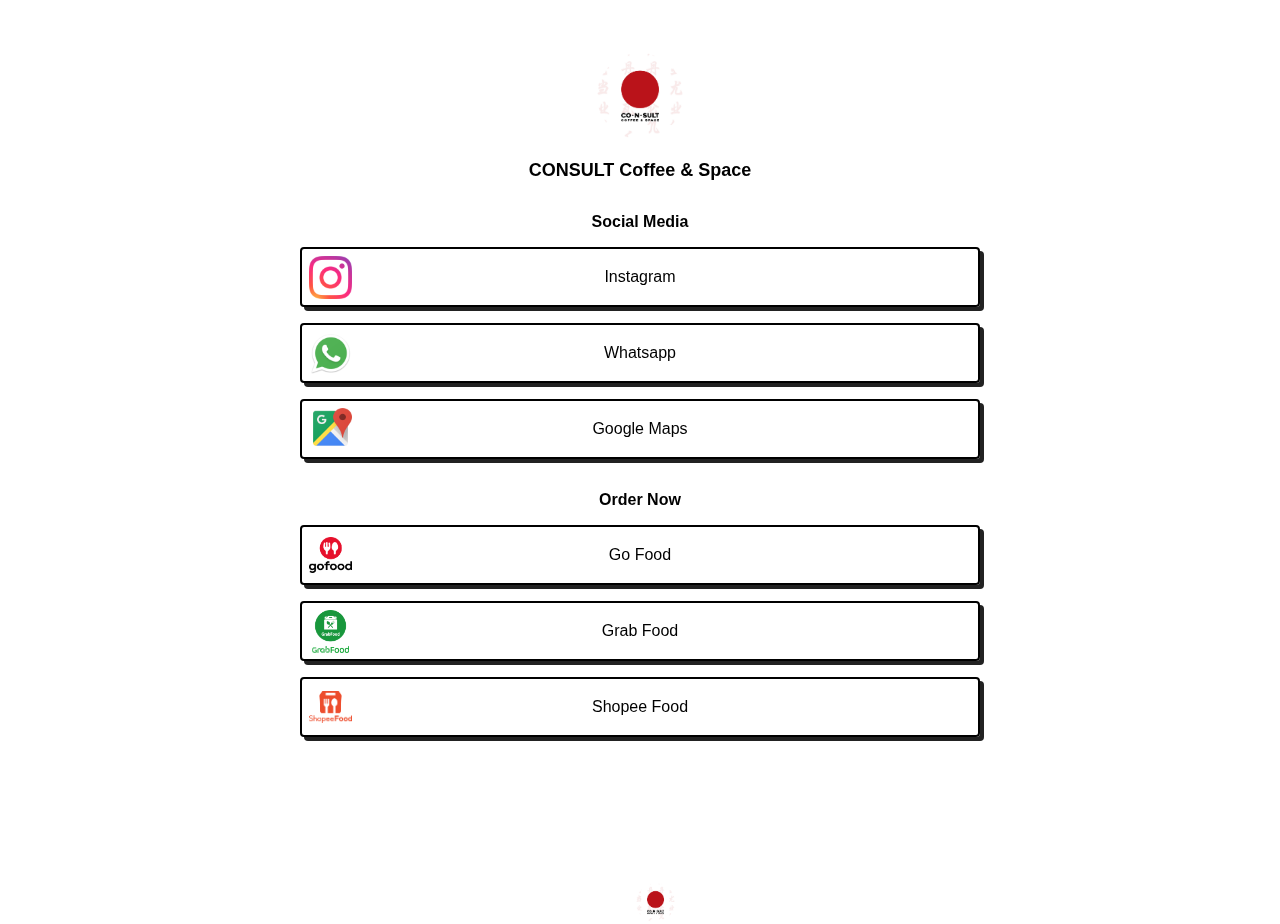
<file: link/index.html>
<!doctype html>
<html lang="en">

<head>
    <meta charset="utf-8">
    <meta name='viewport' content='width=device-width, initial-scale=1.0, maximum-scale=1.0, user-scalable=0'>
    <link rel="shortcut icon" href="assets/img/consult-bulat.png" type="image/webp">
    <link rel="icon" href="assets/img/consult-bulat.png" type="image/webp">
    <meta name="description" content="CONSULT Coffee & Space" />
    <meta property="og:title" content="CONSULT Coffee & Space" />
    <link rel="canonical" href="https://kliku.lol/consult" />
    <meta property="og:url" content="https://kliku.lol/consult" />
    <meta property="og:description" content="CONSULT Coffee & Space" />
    <meta property="og:image:secure_url" content="assets/img/consult-bulat.png" />
    <meta property="og:image" content="assets/img/consult-bulat.png" />
    <meta property="profile:username" content="maskhar" />
    <meta name="twitter:card" content="summary" />
    <meta name="twitter:title" content="CONSULT Coffee & Space" />
    <meta name="twitter:image" content="assets/img/consult-bulat.png" />
    <meta name="twitter:url" content="https://kliku.lol/consult" />
    <link rel="preload" as="image" href="assets/img/consult-bulat.png" />
    <title>CONSULT Coffee & Space</title>
    <link rel="apple-touch-icon" sizes="180x180" href="assets/img/consult-bulat.png">
    <link rel="preconnect" href="https://fonts.gstatic.com">

    <link href="assets/css/style.css" rel="stylesheet">



</head>

<body>
    <div class="min-h-full flex-h-center" id="background_div">
        <div class="page-bg"></div>
        <div class="mt-48 page-full-wrap relative ">
            <input type="hidden" value="creator-page" id="page-type">
            <img class="display-image m-auto" data-src="assets/img/consult-bulat.png" src="assets/img/consult-bulat.png"
                alt="CONSULT Coffee & Space" />

            <h1 class="page-title page-text-color page-text-font mt-16 text-center">
                CONSULT Coffee & Space
            </h1>

            <!-- Start Categori Social Media -->
            <div class="mt-32">

                <div class="text-center page-text-font page-text-color page-item-title mt-32">
                    Social Media
                </div>

                <!-- Start Isi Social Media -->

                <!-- Start Link -->
                <div class="page-item-wrap relative">
                    <div class="page-item flex-both-center absolute"></div>
                    <a target="_blank" rel="noopener nofollow" class="page-item-each py-10 flex-both-center"
                        href="https://instagram.com/co.n.sult" data-id="Whatsapp" data-type="page_item">
                        <img class="link-each-image" data-src="assets/img/social/instagram.png"
                            src="assets/img/social/instagram.png" alt="Instagram" />
                        <span class=" item-title text-center">Instagram</span>
                    </a>
                </div>
                <!-- End Link -->
                <!-- Start Link -->
                <div class="page-item-wrap relative">
                    <div class="page-item flex-both-center absolute"></div>
                    <a target="_blank" rel="noopener nofollow" class="page-item-each py-10 flex-both-center"
                        href="https://api.whatsapp.com/send/?phone=6287766016943&text&type=phone_number&app_absent=0"
                        data-id="Whatsapp" data-type="page_item">
                        <img class="link-each-image" data-src="assets/img/social/whatsapp.png"
                            src="assets/img/social/whatsapp.png" alt="Whatsapp" />
                        <span class=" item-title text-center">Whatsapp</span>
                    </a>
                </div>
                <!-- End Link -->
                <!-- Start Link -->
                <div class="page-item-wrap relative">
                    <div class="page-item flex-both-center absolute"></div>
                    <a target="_blank" rel="noopener nofollow" class="page-item-each py-10 flex-both-center"
                        href="https://goo.gl/maps/Gzn9TM6wkoHysHJ66" data-id="Google Maps" data-type="page_item">
                        <img class="link-each-image" data-src="assets/img/social/google-maps.png"
                            src="assets/img/social/google-maps.png" alt="Google Maps" />
                        <span class=" item-title text-center">Google Maps</span>
                    </a>
                </div>
                <!-- End Link -->

                <!-- End Isi Social Media -->

            </div>
            <!-- End Categori Social Media -->

            <!-- Start Categori Order Now -->
            <div class="mt-32">

                <div class="text-center page-text-font page-text-color page-item-title mt-32">
                    Order Now
                </div>

                <!-- Start Isi Order Now -->

                <!-- Start Link -->
                <div class="page-item-wrap relative">
                    <div class="page-item flex-both-center absolute"></div>
                    <a target="_blank" rel="noopener nofollow" class="page-item-each py-10 flex-both-center"
                        href="https://gofood.co.id/malang/restaurant/consult-lowokwaru-d7b21ae9-3f7e-4c1f-876c-53b7f331f6ff"
                        data-id="Whatsapp" data-type="page_item">
                        <img class="link-each-image" data-src="assets/img/market-food/gofood.png"
                            src="assets/img/market-food/gofood-2.png" alt="Go Food" />
                        <span class=" item-title text-center">Go Food</span>
                    </a>
                </div>
                <!-- End Link -->
                <!-- Start Link -->
                <div class="page-item-wrap relative">
                    <div class="page-item flex-both-center absolute"></div>
                    <a target="_blank" rel="noopener nofollow" class="page-item-each py-10 flex-both-center"
                        href="https://food.grab.com/id/id/restaurant/c-o-n-sult-coffe-and-tea-tulusrejo-delivery/6-C2D3C2CBAEDUE2"
                        data-id="Whatsapp" data-type="page_item">
                        <img class="link-each-image" data-src="assets/img/market-food/grabfood.png"
                            src="assets/img/market-food/grabfood.png" alt="Grab Food" />
                        <span class=" item-title text-center">Grab Food</span>
                    </a>
                </div>
                <!-- End Link -->
                <!-- Start Link -->
                <div class="page-item-wrap relative">
                    <div class="page-item flex-both-center absolute"></div>
                    <a target="_blank" rel="noopener nofollow" class="page-item-each py-10 flex-both-center" href="#"
                        data-id="Google Maps" data-type="page_item">
                        <img class="link-each-image" data-src="assets/img/market-food/shopee-food.png"
                            src="assets/img/market-food/shopee-food.png" alt="Shopee Food" />
                        <span class=" item-title text-center">Shopee Food</span>
                    </a>
                </div>
                <!-- End Link -->

                <!-- End Isi Order Now -->

            </div>
            <!-- End Categori Order Now -->


            <div class="page-logo text-center">
                <a target="_blank" aria-label="Biolink" rel="noopener nofollow" href="https://uteroindonesia.com">
                    <img class="link-each-image" data-src="assets/img/consult-bulat.png"
                        src="assets/img/consult-bulat.png" alt="CONSULT Coffee & Space" />
                </a>
            </div>
        </div>
    </div>

</body>


</html>
</file>
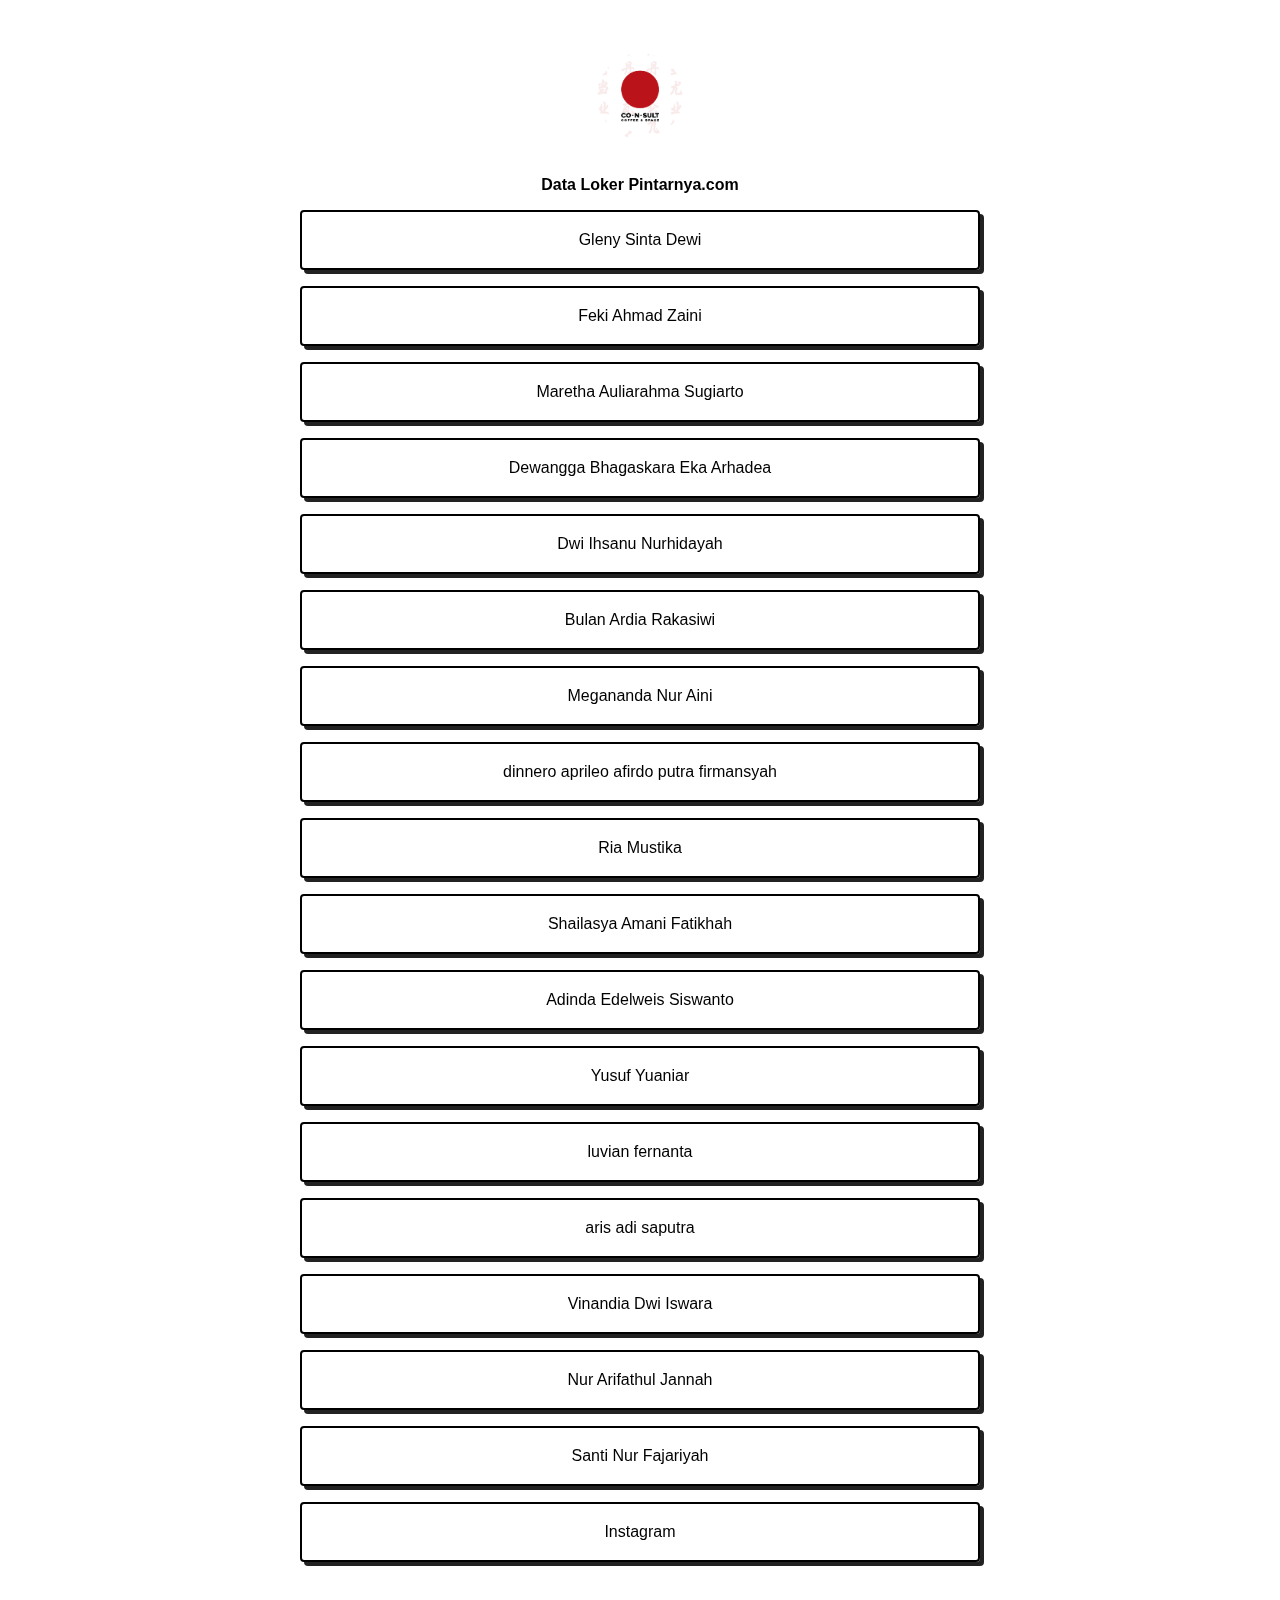
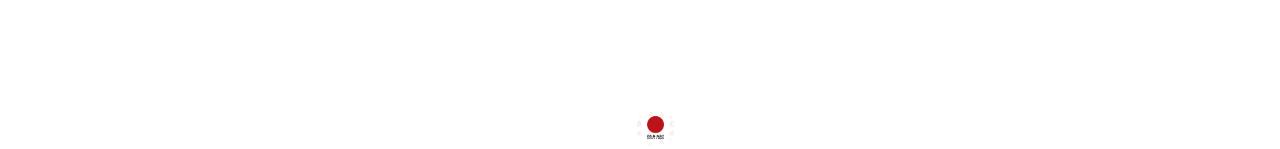
<file: 01/pintarnya/index.html>
<!doctype html>
<html lang="en">

<head>
    <meta charset="utf-8" />
    <meta name="viewport" content="width=device-width, initial-scale=1, shrink-to-fit=no" />
    <meta name="description" content="Data Loker Pintarnya.com">

    <meta property="og:title" content="Data Loker Pintarnya.com" />
    <meta property="og:type" content="website">
    <meta property="og:updated_time" content="1663423997" />
    <meta property="og:url" content="https://consultcafe.my.id/">
    <meta property=" og:description" content="CONSULT Coffee & Space">
    <meta property="og:image" content="https://consultcafe.my.id/assets/img/consult-bulat.png">
    <meta property="og:image:secure_url" content="https://consultcafe.my.id/assets/img/consult-bulat.png" />

    <meta name="twitter:card" content="summary_large_image" />
    <meta name="twitter:description" content="CONSULT Coffee & Space" />
    <meta name="twitter:title" content="Data Loker CONSULT" />
    <meta name="twitter:image" content="https://consultcafe.my.id/assets/img/consult-bulat.png" />

    <meta name="robots" content="noindex">
    <title>Data Loker Pintarnya.com</title>
    <link rel="shortcut icon" href="https://consultcafe.my.id/assets/img/consult-bulat.png">
    <link rel="apple-touch-icon" sizes="180x180" href="https://consultcafe.my.id/assets/img/consult-bulat.png">

    <link rel="icon" type="image/png" sizes="32x32" href="https://consultcafe.my.id/assets/img/consult-bulat.png">
    <link rel="icon" type="image/png" sizes="16x16" href="https://consultcafe.my.id/assets/img/consult-bulat.png">

    <link href="assets/css/style.css" rel="stylesheet">



</head>

<body>
    <div class="min-h-full flex-h-center" id="background_div">
        <div class="page-bg"></div>
        <div class="mt-48 page-full-wrap relative ">
            <input type="hidden" value="creator-page" id="page-type">
            <img class="display-image m-auto" data-src="assets/img/consult-bulat.png" src="assets/img/consult-bulat.png"
                alt="CONSULT Coffee & Space" />

            <!-- Start Categori Data Loker Pintarnya.com -->
            <div class="mt-32">

                <div class="text-center page-text-font page-text-color page-item-title mt-32">
                    Data Loker Pintarnya.com
                </div>

                <!-- Start Isi Data Loker Pintarnya.com -->

                <!-- Start Link -->
                <div class="page-item-wrap relative">
                    <div class="page-item flex-both-center absolute"></div>
                    <a target="_blank" rel="noopener nofollow" class="page-item-each py-10 flex-both-center"
                        href="https://pintarnya.com/cv/?username=gleny-sinta-dewi-eo4uls47t3&ref=a49e2a3409d3fd3f5fcecbef55310e17e4778b23997f59e020f824e8efe5334ab6b1e8c3908fcbb09a"
                        data-id="Whatsapp" data-type="page_item">
                        <span class=" item-title text-center">Gleny Sinta Dewi</span>
                    </a>
                </div>
                <!-- End Link -->
                <!-- Start Link -->
                <div class="page-item-wrap relative">
                    <div class="page-item flex-both-center absolute"></div>
                    <a target="_blank" rel="noopener nofollow" class="page-item-each py-10 flex-both-center"
                        href="https://pintarnya.com/cv/?username=feki-ahmad-zaini-54695wh9z6&ref=ba35dcb174eb0566a4e9283564ef13c17d701b3312a812331c27be1f4f5b5f1458f1e76114c6d87027"
                        data-id="Whatsapp" data-type="page_item">
                        <span class=" item-title text-center">Feki Ahmad Zaini</span>
                    </a>
                </div>
                <!-- End Link -->
                <!-- Start Link -->
                <div class="page-item-wrap relative">
                    <div class="page-item flex-both-center absolute"></div>
                    <a target="_blank" rel="noopener nofollow" class="page-item-each py-10 flex-both-center"
                        href="https://pintarnya.com/cv/?username=maretha-auliarahma-sugiarto-r158mdff6d&ref=edc7d08e7f2a6a16adee0cc08586c9b484b13733873ab8d3f8afbee3039276e29a7b5fde037a434b4b"
                        data-id="Whatsapp" data-type="page_item">
                        <span class=" item-title text-center">Maretha Auliarahma Sugiarto</span>
                    </a>
                </div>
                <!-- End Link -->
                <!-- Start Link -->
                <div class="page-item-wrap relative">
                    <div class="page-item flex-both-center absolute"></div>
                    <a target="_blank" rel="noopener nofollow" class="page-item-each py-10 flex-both-center"
                        href="https://pintarnya.com/cv/?username=dewangga-bhagaskara-eka-arhadea-yyacgshu6x&ref=2c7b87de2cbd1434eb10a616d240d6b947eca9256758f5d2289b67c1edc94c6e0b780e777ed91ed7f9"
                        data-id="Whatsapp" data-type="page_item">
                        <span class=" item-title text-center">Dewangga Bhagaskara Eka Arhadea</span>
                    </a>
                </div>
                <!-- End Link -->
                <!-- Start Link -->
                <div class="page-item-wrap relative">
                    <div class="page-item flex-both-center absolute"></div>
                    <a target="_blank" rel="noopener nofollow" class="page-item-each py-10 flex-both-center"
                        href="https://pintarnya.com/cv/?username=dwi-ihsanu-nurhidayah-yvi62agy1e&ref=0f7b97c19629b4b8eac004fcc54f11341b68cfeff3e44ba5d764f49144b42ddc655215f210088b826a"
                        data-id="Whatsapp" data-type="page_item">
                        <span class=" item-title text-center">Dwi Ihsanu Nurhidayah</span>
                    </a>
                </div>
                <!-- End Link -->
                <!-- Start Link -->
                <div class="page-item-wrap relative">
                    <div class="page-item flex-both-center absolute"></div>
                    <a target="_blank" rel="noopener nofollow" class="page-item-each py-10 flex-both-center"
                        href="https://pintarnya.com/cv/?username=bulan-ardia-rakasiwi-i3s2badzd2&ref=8dccddef4e67d3422e1f596e046db9da39a763ac54919b32f3706648493e7d4f6ae044f9afeacd39c1"
                        data-id="Whatsapp" data-type="page_item">
                        <span class=" item-title text-center">Bulan Ardia Rakasiwi</span>
                    </a>
                </div>
                <!-- End Link -->
                <!-- Start Link -->
                <div class="page-item-wrap relative">
                    <div class="page-item flex-both-center absolute"></div>
                    <a target="_blank" rel="noopener nofollow" class="page-item-each py-10 flex-both-center"
                        href="https://pintarnya.com/cv/?username=megananda-nur-aini-30sofacxq0&ref=e5f4d3c8988c9e25117536dd93ff48ff3c389cf69b03391ba13df6d1735a3b496d9c2cc32381c30ed7"
                        data-id="Whatsapp" data-type="page_item">
                        <span class=" item-title text-center">Megananda Nur Aini</span>
                    </a>
                </div>
                <!-- End Link -->
                <!-- Start Link -->
                <div class="page-item-wrap relative">
                    <div class="page-item flex-both-center absolute"></div>
                    <a target="_blank" rel="noopener nofollow" class="page-item-each py-10 flex-both-center"
                        href="https://pintarnya.com/cv/?username=dinnero-aprileo-afirdo-putra-firmansyah-x01437af5k&ref=f8d5247646ddd2814e87ecd4eb50ed6ca32608061c8ffdf2e557d7e703db213db53886dc2fb6917dba"
                        data-id="Whatsapp" data-type="page_item">
                        <span class=" item-title text-center">dinnero aprileo afirdo putra firmansyah</span>
                    </a>
                </div>
                <!-- End Link -->
                <!-- Start Link -->
                <div class="page-item-wrap relative">
                    <div class="page-item flex-both-center absolute"></div>
                    <a target="_blank" rel="noopener nofollow" class="page-item-each py-10 flex-both-center"
                        href="https://pintarnya.com/cv/?username=ria-mustika-klpt5mxetd&ref=9e0fec1fe124b7e1b98af5230dc02a190d1de5a0ea7e7eba5f0ae516c9dd59648eebd468ecee070106"
                        data-id="Whatsapp" data-type="page_item">
                        <span class=" item-title text-center">Ria Mustika</span>
                    </a>
                </div>
                <!-- End Link -->
                <!-- Start Link -->
                <div class="page-item-wrap relative">
                    <div class="page-item flex-both-center absolute"></div>
                    <a target="_blank" rel="noopener nofollow" class="page-item-each py-10 flex-both-center"
                        href="https://pintarnya.com/cv/?username=shailasya-amani-fatikhah-cs05534c5j&ref=44b458a4f17960ab949b96ec7cc550fd6ff37e59802a782819cd5524d7ea0aead2552db44880236689"
                        data-id="Whatsapp" data-type="page_item">
                        <span class=" item-title text-center">Shailasya Amani Fatikhah</span>
                    </a>
                </div>
                <!-- End Link -->
                <!-- Start Link -->
                <div class="page-item-wrap relative">
                    <div class="page-item flex-both-center absolute"></div>
                    <a target="_blank" rel="noopener nofollow" class="page-item-each py-10 flex-both-center"
                        href="https://pintarnya.com/cv/?username=adinda-edelweis-siswanto-4l54t5x7kp&ref=efd91f457d9d7847550be5926fc2d72b9cb6d8a9dbddd81499d47d25e3a57bfe12075d37fbb85dd89d"
                        data-id="Whatsapp" data-type="page_item">
                        <span class=" item-title text-center">Adinda Edelweis Siswanto</span>
                    </a>
                </div>
                <!-- End Link -->
                <!-- Start Link -->
                <div class="page-item-wrap relative">
                    <div class="page-item flex-both-center absolute"></div>
                    <a target="_blank" rel="noopener nofollow" class="page-item-each py-10 flex-both-center"
                        href="https://pintarnya.com/cv/?username=yusuf-yuaniar-iumf1e3omf&ref=2c71ee479612904ce0532d63ddb212dda4907922c83cf1eacd4a7e8e81b4911cedc167479ca90c802b"
                        data-id="Whatsapp" data-type="page_item">
                        <span class=" item-title text-center">Yusuf Yuaniar</span>
                    </a>
                </div>
                <!-- End Link -->
                <!-- Start Link -->
                <div class="page-item-wrap relative">
                    <div class="page-item flex-both-center absolute"></div>
                    <a target="_blank" rel="noopener nofollow" class="page-item-each py-10 flex-both-center"
                        href="https://pintarnya.com/cv/?username=luvian-fernanta-lxbrg0ma2b&ref=bf891d8309a746a0b214fe63dee9c4674f57b20c921a5297602db19d16b8979a0e8da2e894ba60eff0"
                        data-id="Whatsapp" data-type="page_item">
                        <span class=" item-title text-center">luvian fernanta</span>
                    </a>
                </div>
                <!-- End Link -->
                <!-- Start Link -->
                <div class="page-item-wrap relative">
                    <div class="page-item flex-both-center absolute"></div>
                    <a target="_blank" rel="noopener nofollow" class="page-item-each py-10 flex-both-center"
                        href="https://pintarnya.com/cv/?username=aris-adi-saputra-e72ekx7q1g&ref=aa4d302f9dbb691e42c82b2d3a680726e9b32d64b819cbce1edf3bdbf999ea656c8ea3b26d5e8379ec"
                        data-id="Whatsapp" data-type="page_item">
                        <span class=" item-title text-center">aris adi saputra</span>
                    </a>
                </div>
                <!-- End Link -->
                <!-- Start Link -->
                <div class="page-item-wrap relative">
                    <div class="page-item flex-both-center absolute"></div>
                    <a target="_blank" rel="noopener nofollow" class="page-item-each py-10 flex-both-center"
                        href="https://pintarnya.com/cv/?username=vinandia-dwi-iswara-fs3orh2mur&ref=e8e0ec7a89d2cc1aaa04deb58cafa8c580446f4e683260c1d0309a283bcec0b7ef09904291c16d7b1e"
                        data-id="Whatsapp" data-type="page_item">
                        <span class=" item-title text-center">Vinandia Dwi Iswara</span>
                    </a>
                </div>
                <!-- End Link -->
                <!-- Start Link -->
                <div class="page-item-wrap relative">
                    <div class="page-item flex-both-center absolute"></div>
                    <a target="_blank" rel="noopener nofollow" class="page-item-each py-10 flex-both-center"
                        href="https://pintarnya.com/cv/?username=nur-arifathul-jannah-jn4y5116nj&ref=4a9b2d304615f43ea80bc86e2f8746d6239be29c49fd61ed06d94c78a58b47f8d1bae82cd09d87abfb"
                        data-id="Whatsapp" data-type="page_item">
                        <span class=" item-title text-center">Nur Arifathul Jannah</span>
                    </a>
                </div>
                <!-- End Link -->
                <!-- Start Link -->
                <div class="page-item-wrap relative">
                    <div class="page-item flex-both-center absolute"></div>
                    <a target="_blank" rel="noopener nofollow" class="page-item-each py-10 flex-both-center"
                        href="https://pintarnya.com/cv/?username=santi-nur-fajariyah--pkrqz6osnf&ref=013772b037991c474908eaee796119e0bbc556df6a959e65a309f6ac35ce21d9cbc90f4e027bb87ee1"
                        data-id="Whatsapp" data-type="page_item">
                        <span class=" item-title text-center">Santi Nur Fajariyah</span>
                    </a>
                </div>
                <!-- End Link -->
                <!-- Start Link -->
                <div class="page-item-wrap relative">
                    <div class="page-item flex-both-center absolute"></div>
                    <a target="_blank" rel="noopener nofollow" class="page-item-each py-10 flex-both-center"
                        href="https://instagram.com/co.n.sult" data-id="Whatsapp" data-type="page_item">
                        <span class=" item-title text-center">Instagram</span>
                    </a>
                </div>
                <!-- End Link -->


                <!-- End Isi Data Loker Pintarnya.com -->

            </div>
            <!-- End Categori Data Loker Pintarnya.com -->


            <div class="page-logo text-center">
                <a target="_blank" aria-label="Biolink" rel="noopener nofollow" href="https://consultcafe.my.id">
                    <img class="link-each-image" data-src="assets/img/consult-bulat.png"
                        src="assets/img/consult-bulat.png" alt="CONSULT Coffee & Space" />
                </a>
            </div>
        </div>
    </div>

</body>


</html>
</file>
<file: link/assets/css/style.css>
body,
html {
    margin: 0;
    padding: 0
}

@-webkit-keyframes slidetounlock {
    0% {
        background-position: -100px 0
    }

    10% {
        background-position: -100px 0
    }

    50% {
        background-position: 100px 0
    }

    to {
        background-position: 100px 0
    }
}

@keyframes slidetounlock {
    0% {
        background-position: -100px 0
    }

    10% {
        background-position: -100px 0
    }

    50% {
        background-position: 100px 0
    }

    to {
        background-position: 100px 0
    }
}

.min-h-full {
    min-height: 100vh
}

.flex {
    display: flex
}

.flex-both-center {
    align-items: center;
    display: flex;
    justify-content: center
}

.flex-wrap {
    flex-wrap: wrap
}

.flex-h-center {
    display: flex;
    justify-content: center
}

.item-center {
    align-items: center
}

.justify-center {
    justify-content: center
}

.flex-dir-c {
    flex-direction: column
}

.justify-between {
    justify-content: space-between
}

.m-0 {
    margin: 0
}

.mx-auto {
    margin-left: auto;
    margin-right: auto
}

.mt-2 {
    margin-top: 2px
}

.mt-4 {
    margin-top: 4px
}

.mt-8 {
    margin-top: 8px
}

.mt-12 {
    margin-top: 12px
}

.mb-12 {
    margin-bottom: 12px
}

.m-16 {
    margin: 16px
}

.mt-16 {
    margin-top: 16px
}

.mt-24 {
    margin-top: 24px
}

.mt-32 {
    margin-top: 32px
}

.mt-48 {
    margin-top: 48px
}

.mt-120 {
    margin-top: 120px
}

.mb-48 {
    margin-bottom: 48px
}

.m-auto {
    margin: auto
}

.ml-6 {
    margin-left: 6px
}

.py-10 {
    padding: 10px
}

.pr-12 {
    padding-right: 12px
}

.p-16 {
    padding: 16px
}

.pr-16 {
    padding-right: 16px
}

.p-32 {
    padding: 32px
}

.pb-32 {
    padding-bottom: 32px
}

.pb-48 {
    padding-bottom: 48px
}

.pt-20 {
    padding-top: 20px
}

.pt-8 {
    padding-top: 8px
}

.absolute {
    position: absolute
}

.ln-h-22 {
    line-height: 22px
}

.ln-h-24 {
    line-height: 24px
}

.ln-h-32 {
    line-height: 32px
}

.ln-h-30 {
    line-height: 30px
}

.text-fs-12 {
    font-size: 12px
}

.text-fs-14 {
    font-size: 14px
}

.text-fs-16 {
    font-size: 16px
}

.text-fs-18 {
    font-size: 18px
}

.text-fs-20 {
    font-size: 20px
}

.text-fs-22 {
    font-size: 22px
}

.font-inter {
    font-family: Inter, sans-serif
}

.font-weight-500 {
    font-weight: 500
}

.font-weight-600 {
    font-weight: 600
}

.font-weight-400 {
    font-weight: 400
}

.color-white {
    color: #fff
}

.color-gray {
    color: hsla(0, 0%, 100%, .9)
}

.color-dark {
    color: #222
}

.color-danger {
    color: #ff4963
}

.color-gray-6e {
    color: #6e6d7a
}

.bg-white {
    background: #fff
}

.border-grey {
    border: 1px solid #d7dce1
}

.border-r-12 {
    border-radius: 12px
}

.page-bg {
    height: 100%;
    inset: 0;
    position: fixed;
    width: 100vw;
    z-index: -1
}

.w-full {
    width: 100%
}

.w-80p {
    width: 80%
}

.w-250 {
    width: 250px
}

.h-0 {
    height: 0
}

.h-auto {
    height: auto
}

.h-150,
.h-165 {
    height: 150px
}

.w-h-80 {
    height: 80px;
    width: 80px
}

.background-overlay {
    height: 100%;
    position: fixed;
    width: 100%;
    z-index: 0
}

.page-overlay {
    -webkit-backdrop-filter: blur(20px);
    backdrop-filter: blur(20px);
    background: rgba(0, 0, 0, .1);
    height: 100vh;
    left: 0;
    position: fixed;
    top: 0;
    width: 100vw;
    z-index: 100
}

.page-overlay-btn {
    background: transparent;
    border-radius: 6px;
    cursor: pointer;
    display: inline-block;
    font-family: Inter, sans-serif;
    font-size: 1.2em;
    padding: 10px 30px;
    text-decoration: none
}

.page-overlay-title {
    font-family: sans-serif;
    font-size: 30px
}

.page-overlay-text {
    font-size: 18px
}

.page-image {
    height: 100%;
    left: 0;
    position: fixed;
    top: 0;
    width: 100vw
}

.display-image,
.page-image {
    -o-object-fit: cover;
    object-fit: cover
}

.display-image {
    border-radius: 50%;
    display: block;
    height: 96px;
    width: 96px
}

.text-center {
    text-align: center
}

.page-title {
    margin-bottom: 0
}

.page-bioline {
    font-weight: 500
}

.button-subscription-area {
    margin-top: 16px
}

.button-subscription,
.button-subscription-area {
    align-items: center;
    display: flex;
    justify-content: center
}

.button-subscription {
    background: transparent;
    border: 1.5px solid rgba(13, 12, 34, .1);
    border-radius: 45px;
    cursor: pointer;
    font-weight: 600;
    gap: 8px;
    padding: 10px 14px
}

.button-subscription,
.button-subscription:hover {
    transition: transform .15s cubic-bezier(.17, .67, .29, 2.71) 0s
}

.button-subscription:hover {
    transform: scale(1.025)
}

.page-full-wrap {
    padding-bottom: 176px;
    width: 680px;
    z-index: 10
}

.page-item-wrap {
    transition: transform .15s cubic-bezier(.17, .67, .29, 2.71) 0s
}

.page-item-wrap.show-embed {
    border-radius: 30px;
    box-shadow: none;
    transform: unset;
    transition: unset
}

.page-item-wrap.expanded-form:hover,
.page-item-wrap.show-embed:hover {
    transform: unset
}

.page-item-wrap.show-embed:hover .page-item:after,
.page-item-wrap.show-embed:hover .page-item:before {
    -webkit-animation: unset;
    animation: unset
}

.show-embed-item {
    overflow: hidden;
    transition: all .3s ease-in-out
}

.page-item-wrap.show-embed .show-embed-item {
    overflow: visible
}

.embed-ind-arrow-icon {
    transform: rotate(-90deg)
}

.contact_form.contact-expand .embed-ind-arrow-icon,
.page-item-wrap.show-embed .embed-ind-arrow-icon,
.show-article-embed.article-expand .embed-ind-arrow-icon {
    transform: rotate(0deg)
}

.page-item {
    box-sizing: border-box;
    height: 100%;
    left: 0;
    position: absolute;
    top: 0;
    width: 100%;
    z-index: -1
}

.page-social {
    cursor: pointer;
    display: block;
    margin: 0 12px 12px
}

.page-social svg {
    height: 28px;
    width: 28px
}

.relative {
    position: relative
}

.link-each-image {
    height: 43px;
    left: 9px;
    -o-object-fit: scale-down;
    object-fit: scale-down;
    position: absolute;
    width: 43px
}

.page-logo {
    bottom: 32px;
    left: calc(50% - 15px);
    position: absolute
}

.page-logo:hover svg .bl-logo-br {
    opacity: 1
}

.rounded-md {
    border-radius: 8px
}

.rounded-lg {
    border-radius: 16px
}

.rounded-2xl {
    border-radius: 24px
}

.close-embed {
    background: #fff;
    border-radius: 50%;
    height: 25px;
    opacity: .7;
    width: 25px
}

.embed-wrap {
    box-sizing: border-box;
    height: 100%;
    padding: 8px;
    width: 100%
}

.embed-ind-arrow {
    height: 14px;
    margin-bottom: 16px;
    position: absolute;
    right: 24px;
    top: calc(50% - 7px)
}

.embed-ind-arrow-icon {
    transition: all .4s ease-in-out
}

.close-embed:hover {
    opacity: 1
}

.cursor-pointer {
    cursor: pointer
}

.page-item-each {
    box-sizing: border-box;
    overflow: hidden;
    text-decoration: none;
    z-index: 10
}

.item-title {
    width: 55%;
    word-break: break-word
}

.social-icon-anchor {
    height: 100%;
    left: 0;
    position: absolute;
    top: 0;
    width: 100%
}

.page-social:hover {
    transform: scale(1.1);
    transition: all .1s ease-in-out
}

.page-item-title {
    font-weight: 700;
    margin-bottom: 16px
}

.embed-wrap-inside {
    background-color: #fff;
    box-sizing: border-box;
    display: flex;
    height: 100%;
    justify-content: center;
    overflow: hidden;
    padding: 10px
}

.embed-wrap-inside iframe {
    min-width: 500px;
    width: auto
}

.embed-wrap-inside {
    position: relative
}

.embed-wrap-inside:after {
    border: 10px solid #fff;
    content: "";
    height: 85%;
    pointer-events: none;
    position: absolute;
    transition-duration: .2s;
    transition-property: border;
    width: 495px
}

.subscribers-img {
    border-radius: 50%;
    box-shadow: 0 0 10px rgba(0, 0, 0, .05);
    height: 90px;
    margin-bottom: 8px;
    width: 90px
}

.subsc-count {
    color: hsla(0, 0%, 100%, .9);
    font-weight: 300;
    line-height: 24px
}

.subsc-err {
    height: 40px;
    transition: all .25s ease-in-out
}

.w-400 {
    width: 400px
}

.subsc-button {
    align-items: center;
    background: #000;
    border: 1px solid #000;
    border-radius: 0 2px 2px 0;
    color: #fff;
    cursor: pointer;
    height: 40px;
    justify-content: center;
    line-height: 32px;
    padding: 0 16px;
    text-decoration: none;
    text-transform: capitalize
}

.thank-you-btn {
    border-radius: 2px
}

.dark-btn {
    background: #222;
    border: 1.5px solid #222;
    color: #fff;
    height: 48px;
    padding: 0 24px
}

.subsc-button:focus {
    outline: none
}

.subsc-email {
    background: hsla(0, 0%, 100%, .1);
    border: 1.5px solid #000;
    border-radius: 2px 0 0 2px;
    box-sizing: border-box;
    font-size: 14px;
    height: 40px;
    padding: 0 12px
}

.dark-input {
    border: 1.5px solid #222;
    color: #222;
    font-size: 16px;
    height: 48px;
    width: calc(100% - 100px)
}

.subsc-email::-moz-placeholder {
    color: hsla(0, 0%, 100%, .5);
    font-family: Inter, sans-serif;
    font-size: 16px;
    line-height: 19px
}

.subsc-email:-ms-input-placeholder {
    color: hsla(0, 0%, 100%, .5);
    font-family: Inter, sans-serif;
    font-size: 16px;
    line-height: 19px
}

.subsc-email::placeholder {
    color: hsla(0, 0%, 100%, .5);
    font-family: Inter, sans-serif;
    font-size: 16px;
    line-height: 19px
}

.dark-input::-moz-placeholder {
    color: #6e6d7a;
    font-size: 16px
}

.dark-input:-ms-input-placeholder {
    color: #6e6d7a;
    font-size: 16px
}

.dark-input::placeholder {
    color: #6e6d7a;
    font-size: 16px
}

.subsc-email:focus {
    background: hsla(0, 0%, 100%, 0);
    border: 1.5px solid #ff5858;
    outline: none
}

.featured-subscribers {
    background: rgba(0, 0, 0, .5);
    bottom: 0;
    box-shadow: 0 1.60588px 4.41618px rgba(24, 39, 75, .12), 0 2.81029px 12.8471px rgba(24, 39, 75, .12);
    box-sizing: border-box;
    height: auto;
    left: 0;
    opacity: 1;
    position: fixed;
    right: 0;
    top: 0;
    transition: all .27s cubic-bezier(.1, .9, .9, .9);
    width: 100%;
    z-index: 100
}

.featured-subscribers,
.featured-subscribers-inside {
    align-items: center;
    display: flex;
    flex-flow: column;
    justify-content: center
}

.featured-subscribers-inside {
    background: #fff;
    border-radius: 8px;
    gap: 8px;
    padding: 32px
}

.featured-subscribers .featured-head {
    line-height: 24px;
    margin-top: 28px
}

.featured-subscribers .unsubsc_sec {
    color: #6e6d7a;
    cursor: pointer;
    display: flex;
    flex-flow: column;
    font-family: Inter, sans-serif;
    font-weight: 600;
    width: 100%
}

.featured-subscribers .unsubsc_btn {
    border-bottom: 1px solid rgba(13, 12, 34, .1);
    color: #ff4963;
    display: block;
    height: 19px;
    padding-bottom: 20px
}

.featured-subscribers .close-subsc {
    position: absolute;
    right: 32px;
    top: 32px
}

.featured-subscribers .subsc-banner {
    display: flex;
    justify-content: space-between;
    width: 100%
}

.featured-subscribers .subsc-button,
.featured-subscribers .subsc-email,
.featured-subscribers .subsc-email-out {
    border-radius: 4px;
    height: 48px
}

.featured-subscribers .subsc-email-out {
    background: #f0f0f0
}

.featured-subscribers .subsc-email {
    background: #f0f0f0;
    border: none;
    margin: 1px
}

.featured-subscribers .subsc-email::-moz-placeholder {
    color: #666
}

.featured-subscribers .subsc-email:-ms-input-placeholder {
    color: #666
}

.featured-subscribers .subsc-email::placeholder {
    color: #666
}

.featured-subscribers .subsc-email-out:focus-within {
    background: linear-gradient(167.97deg, #ff5858 1.57%, #c058ff 97.89%)
}

.featured-subscribers .subsc-email:focus {
    background: #fff
}

.subsc-verify-out {
    display: flex;
    flex-flow: row;
    gap: 8px;
    justify-content: center
}

.invisible {
    opacity: 0;
    position: absolute
}

.subsc-verify-out input {
    background: #f0f0f0;
    border: none;
    border-radius: 4px;
    font-family: Inter, sans-serif;
    font-size: 18px;
    font-weight: 700;
    height: 48px;
    margin: 1px;
    text-align: center;
    width: 69px
}

.subsc-verify-out input:focus-within {
    background: #fff;
    outline: none
}

.subsc-verify-out input::-webkit-inner-spin-button {
    -webkit-appearance: none;
    appearance: none;
    margin: 0
}

.verify-inp-out {
    border-radius: 4px
}

.pasted-input::-moz-placeholder {
    font-weight: 400
}

.pasted-input:-ms-input-placeholder {
    font-weight: 400
}

.pasted-input::placeholder {
    font-weight: 400
}

.pasted-input {
    caret-color: transparent
}

.verify-inp-out:focus-within {
    background: linear-gradient(167.97deg, #ff5858 1.57%, #c058ff 97.89%)
}

.featured-subscribers .subsc-bottom {
    color: #6e6d7a;
    font-family: Inter, sans-serif;
    font-size: 14px;
    margin-top: 16px
}

.featured-subscribers .subsc-email-out,
.featured-subscribers .subscribers-email-wrap {
    display: flex;
    flex-flow: column;
    max-width: 480px
}

.subscribers-email-wrap.error-wrap .subsc-email-out {
    background: red
}

.subscribers-email-wrap.error-wrap .subsc-email {
    border-right: none
}

/*    !*background: -webkit-gradient(linear, left top, right top, color-stop(0, #aaa), color-stop(0.35, #aaa), color-stop(0.5, white), color-stop(0.65, #aaa), color-stop(1, #aaa));*!*/
/*    !*-webkit-background-clip: text;*!*/
/*    !*width: 200px;*!*/
/*    !*-moz-text-fill-color: transparent;*!*/
/*    !*-webkit-text-fill-color: transparent;*!*/
/*    !*animation: slidetounlock 5s infinite linear;*!*/
/*    !*animation-fill-mode: forwards;*!*/
/*    !*-webkit-text-size-adjust: none;*!*/
.featured-subscribers.hide-subscribers {
    display: none
}

.subscribers-btn {
    align-items: center;
    border-radius: 30px;
    display: flex;
    height: 30px;
    justify-content: center;
    position: absolute;
    right: 16px;
    top: 14px;
    transition: all .2s ease-out;
    width: 30px
}

.subscribers-btn svg path {
    opacity: .5;
    transition: all 75ms ease
}

.subscribers-btn:hover svg path {
    opacity: 1;
    transition: all 75ms ease
}

.op-0 {
    opacity: 0
}

.op-1 {
    opacity: 1
}

.hidden {
    display: none
}

.campaign-main-wrap {
    width: 400px
}

.campaign-email {
    border: 1px solid #e7e7e9;
    border-radius: 50%;
    height: 80px;
    -o-object-fit: cover;
    object-fit: cover;
    width: 80px
}

.campaign-subsc-count {
    color: rgba(34, 34, 34, .9)
}

.campaign-user-link {
    -webkit-backdrop-filter: blur(200px);
    backdrop-filter: blur(200px);
    background: rgba(0, 0, 0, .05);
    border-radius: 68px;
    bottom: 36px;
    height: 42px;
    margin: 0 auto;
    padding: 0 12px;
    position: fixed;
    text-decoration: none;
    transition: all .15s ease-out
}

.campaign-user-link:hover {
    background: rgba(0, 0, 0, .1)
}

.campaign-user-image {
    border-radius: 50%;
    height: 24px;
    margin-right: 12px;
    width: 24px
}

.bl-circle-loader {
    -webkit-animation: spin 1s linear infinite;
    animation: spin 1s linear infinite;
    border-radius: 50%;
    border-right: 3px solid transparent;
    border-top: 3px solid transparent;
    border-color: #fff #fff transparent transparent;
    border-style: solid;
    border-width: 3px;
    height: 15px;
    position: absolute;
    width: 15px
}

.dark-btn .bl-circle-loader {
    border-right: 3px solid #000;
    border-top: 3px solid #000
}

.grey-loader {
    border-right: 3px solid #666;
    border-top: 3px solid #666
}

.red-btn {
    -webkit-animation: spin 1s linear infinite;
    animation: spin 1s linear infinite;
    border-radius: 50%;
    border-right: 3px solid transparent;
    border-top: 3px solid transparent;
    border-color: #ff4963 #ff4963 transparent transparent;
    border-style: solid;
    border-width: 3px;
    height: 15px;
    margin-left: -10px;
    position: absolute;
    width: 15px
}

.notfound-txt {
    max-width: 446px
}

.grecaptcha-badge {
    visibility: hidden
}

#resend-otp {
    font-weight: 700
}

#resend-otp:hover {
    cursor: pointer;
    text-decoration: underline
}

.embed-wrap-contact {
    background: #fff
}

.contact-wrap {
    height: 0;
    overflow: hidden;
    transition: height .5s
}

.article-wrap,
.pinterest-wrap,
.tiktok-wrap,
.widget-wrap {
    max-height: 0;
    overflow: hidden;
    transition: max-height .5s
}

.contact-embed-wrap,
.contact-loader-wrap {
    background: #fff;
    border-radius: 24px;
    padding-left: 32px;
    padding-right: 32px;
    padding-top: 16px
}

.contact-emded-description {
    line-height: 24px;
    margin: auto;
    text-align: center;
    width: 100%
}

.contact-input-wrap {
    margin-top: 24px;
    width: calc(100% - 32px)
}

.contact-input {
    background: rgba(34, 34, 34, .05);
    border-color: rgba(34, 34, 34, 0);
    border-radius: 8px;
    font-size: 16px;
    padding: 16px;
    width: 100%
}

.contact-input-phone {
    padding-left: 86px;
    width: calc(100% - 66px)
}

.contact-input:focus,
.contact-input:focus-visible {
    background-color: #fff;
    border-color: #222;
    outline: 1px auto #222
}

.contact-input-error {
    border-color: #ff4963;
    border-radius: 8px
}

.contact-textarea {
    height: 120px;
    resize: none
}

.contact-embed-btn {
    height: 50px;
    padding: 16px
}

.contact-embed-btn,
.reddit-embed-btn {
    background: #0d0c22;
    border: none;
    border-radius: 8px;
    color: #fff;
    font-size: 16px;
    font-weight: 700;
    width: 100%
}

.reddit-embed-btn {
    display: inline-block;
    padding: 14px 25px;
    text-align: center;
    text-decoration: none
}

.disabled-contact-btn {
    cursor: not-allowed;
    opacity: .5
}

.contact_error_text {
    color: #ff4963
}

.submit_loader {
    margin-top: -10px
}

.mobile-code-dd {
    background: transparent;
    border: none;
    font-size: 16px;
    font-weight: 400
}

.mobile-code-dd:focus-visible {
    outline: none
}

.article-embed-content,
.pinterest-embed-content,
.tiktok-embed-content,
.widget-embed-content {
    margin-bottom: 25px;
    max-height: 400px;
    overflow-y: scroll;
    padding-right: 18px;
    text-align: left;
    word-break: normal
}

.pinterest-embed-content .tiktok-embed-content {
    max-height: 448px
}

.article-embed-wrap,
.pinterest-embed-wrap,
.tiktok-embed-wrap,
.widget-embed-wrap {
    background: #fff;
    border-radius: 24px;
    padding: 16px 8px 4px 32px
}

.article-embed-content h1,
h2,
h3,
h4,
h5,
h6 {
    font-size: 18px;
    line-height: 28px
}

.notfound-txt {
    max-width: 466px
}

.notfound-txt,
.static-page-txt {
    color: #0d0c22;
    font-size: 24px;
    line-height: 36.7px
}

.static-page-txt {
    max-width: 446px
}

.article-embed-content img {
    max-width: 100%
}

.embed-scroll::-webkit-scrollbar {
    width: 6px
}

.embed-scroll::-webkit-scrollbar-track {
    background: transparent
}

.embed-scroll::-webkit-scrollbar-thumb {
    background: rgba(34, 34, 34, .25);
    border-radius: 60px
}

.embed-scroll::-webkit-scrollbar-thumb:hover {
    background: #6e6d7a
}

.pride-bg {
    margin: auto
}

.pos-relative {
    position: relative
}

.float-right {
    float: right
}

.pride-page-image {
    height: 100%;
    left: 0;
    -o-object-fit: cover;
    object-fit: cover;
    position: fixed;
    top: 0;
    width: 100vw
}

@-webkit-keyframes spin {
    0% {
        -webkit-transform: rotate(0deg)
    }

    to {
        -webkit-transform: rotate(1turn)
    }
}

@keyframes spin {
    0% {
        transform: rotate(0deg)
    }

    to {
        transform: rotate(1turn)
    }
}

@media (max-width:768px) {
    .banned-txt {
        font-size: 18px;
        line-height: 25.49px;
        max-width: 300px
    }

    .contact-embed-wrap {
        padding-left: 16px;
        padding-right: 16px
    }

    .page-full-wrap {
        width: 90%
    }

    .embed-wrap-inside iframe {
        min-width: unset;
        width: 100%
    }

    .featured-subscribers .featured-head,
    .featured-subscribers .subsc-email-out,
    .featured-subscribers .subscribers-email-wrap {
        width: 100%
    }

    .page-overlay-title {
        font-size: 24px;
        margin: 16px 0
    }

    .embed-wrap-inside:after {
        width: 93%
    }

    .featured-subscribers-out {
        width: 100%
    }

    .featured-subscribers {
        justify-content: flex-end
    }
}

@media (max-width:480px) {
    .subsc-verify-out input {
        width: 52px
    }

    .page-overlay-title {
        font-size: 16px
    }

    .page-overlay-btn,
    .page-overlay-text {
        font-size: 14px
    }

    .banned-txt {
        max-width: 252px
    }

    .banned-txt,
    .notfound-txt {
        font-size: 14px;
        line-height: 21.49px
    }

    .notfound-txt {
        max-width: 275px
    }

    .featured-subscribers-inside {
        border-radius: 8px 8px 0 0
    }

    .campaign-main-wrap {
        padding: 0 24px;
        width: 100%
    }

    .xs-hidden {
        display: none
    }

    .xs-w-100 {
        width: 100%
    }

    .xs-w-150 {
        width: 150px
    }

    .h-165 {
        height: 165px
    }

    .xs-mt-6 {
        margin-top: 6px
    }

    .xs-mt-8 {
        margin-top: 8px
    }

    .xs-mt-16 {
        margin-top: 16px
    }

    .xs-mt-32 {
        margin-top: 32px
    }

    .xs-mx-24 {
        margin: auto 24px
    }

    .xs-block {
        display: block
    }

    .thank-you-btn {
        border-radius: 4px
    }

    .dark-input {
        border: 1.5px solid #222
    }
}

@media (max-width:400px) {
    .embed-wrap-inside:after {
        width: 90%
    }
}

@media (min-width:764px) {
    .pride-page-image {
        display: none
    }

    .featured-subscribers-out {
        width: 480px
    }

    .featured-subscribers .subsc-bottom {
        align-self: center;
        margin-bottom: 5px;
        width: 330px
    }
}

.iti {
    display: inline-block;
    font-family: Inter, sans-serif;
    position: relative;
    width: 106%
}

.iti * {
    box-sizing: border-box;
    -moz-box-sizing: border-box
}

.iti__hide {
    display: none
}

.iti__v-hide {
    visibility: hidden
}

.iti input,
.iti input[type=tel],
.iti input[type=text] {
    margin-bottom: 0 !important;
    margin-right: 0;
    margin-top: 0 !important;
    padding-right: 36px;
    position: relative;
    z-index: 0
}

.iti__flag-container {
    bottom: 0;
    padding: 1px;
    position: absolute;
    right: 0;
    top: 0
}

.iti__selected-flag {
    align-items: center;
    display: flex;
    height: 100%;
    padding: 0 6px 0 8px;
    position: relative;
    z-index: 1
}

.iti__arrow {
    border-left: 3px solid transparent;
    border-right: 3px solid transparent;
    border-top: 4px solid #555;
    height: 0;
    margin-left: 6px;
    width: 0
}

.iti__arrow--up {
    border-bottom: 4px solid #555;
    border-top: none
}

.iti__country-list {
    -webkit-overflow-scrolling: touch;
    background-color: #fff;
    border: 1px solid #ccc;
    box-shadow: 1px 1px 4px rgba(0, 0, 0, .2);
    list-style: none;
    margin: 0 0 0 -1px;
    max-height: 132px;
    overflow-y: scroll;
    padding: 0;
    position: absolute;
    text-align: left;
    white-space: nowrap;
    z-index: 2
}

.iti__country-list--dropup {
    bottom: 100%;
    margin-bottom: -1px
}

@media (max-width:500px) {
    .iti__country-list {
        white-space: normal
    }
}

.iti__flag-box {
    display: inline-block;
    width: 20px
}

.iti__divider {
    border-bottom: 1px solid #ccc;
    margin-bottom: 5px;
    padding-bottom: 5px
}

.iti__country {
    outline: none;
    padding: 5px 10px
}

.iti__dial-code {
    color: #999
}

.iti__country.iti__highlight {
    background-color: rgba(0, 0, 0, .05)
}

.iti__country-name,
.iti__dial-code,
.iti__flag-box {
    vertical-align: middle
}

.iti__country-name,
.iti__flag-box {
    margin-right: 6px
}

.iti--allow-dropdown input,
.iti--allow-dropdown input[type=tel],
.iti--allow-dropdown input[type=text],
.iti--separate-dial-code input,
.iti--separate-dial-code input[type=tel],
.iti--separate-dial-code input[type=text] {
    margin-left: 0;
    padding-left: 52px;
    padding-right: 6px
}

.iti--allow-dropdown .iti__flag-container,
.iti--separate-dial-code .iti__flag-container {
    left: 0;
    right: auto
}

.iti--allow-dropdown .iti__flag-container:hover {
    cursor: pointer
}

.iti--allow-dropdown .iti__flag-container:hover .iti__selected-flag {
    background-color: rgba(0, 0, 0, .05)
}

.iti--allow-dropdown input[disabled]+.iti__flag-container:hover,
.iti--allow-dropdown input[readonly]+.iti__flag-container:hover {
    cursor: default
}

.iti--allow-dropdown input[disabled]+.iti__flag-container:hover .iti__selected-flag,
.iti--allow-dropdown input[readonly]+.iti__flag-container:hover .iti__selected-flag {
    background-color: transparent
}

.iti--separate-dial-code .iti__selected-flag {
    background-color: rgba(0, 0, 0, .05)
}

.iti--separate-dial-code .iti__selected-dial-code {
    margin-left: 6px
}

.iti--container {
    left: -1000px;
    padding: 1px;
    position: absolute;
    top: -1000px;
    z-index: 1060
}

.iti--container:hover {
    cursor: pointer
}

.iti-mobile .iti--container {
    bottom: 30px;
    left: 30px;
    position: fixed;
    right: 30px;
    top: 30px
}

.iti-mobile .iti__country-list {
    max-height: 100%;
    width: 100%
}

.iti-mobile .iti__country {
    line-height: 1.5em;
    padding: 10px
}

.iti__flag {
    width: 20px
}

.iti__flag.iti__be {
    width: 18px
}

.iti__flag.iti__ch {
    width: 15px
}

.iti__flag.iti__mc {
    width: 19px
}

.iti__flag.iti__ne {
    width: 18px
}

.iti__flag.iti__np {
    width: 13px
}

.iti__flag.iti__va {
    width: 15px
}

@media (-webkit-min-device-pixel-ratio:2),
(min-resolution:192dpi) {
    .iti__flag {
        background-size: 5652px 15px
    }
}

.iti__flag.iti__ac {
    background-position: 0 0;
    height: 10px
}

.iti__flag.iti__ad {
    background-position: -22px 0;
    height: 14px
}

.iti__flag.iti__ae {
    background-position: -44px 0;
    height: 10px
}

.iti__flag.iti__af {
    background-position: -66px 0;
    height: 14px
}

.iti__flag.iti__ag {
    background-position: -88px 0;
    height: 14px
}

.iti__flag.iti__ai {
    background-position: -110px 0;
    height: 10px
}

.iti__flag.iti__al {
    background-position: -132px 0;
    height: 15px
}

.iti__flag.iti__am {
    background-position: -154px 0;
    height: 10px
}

.iti__flag.iti__ao {
    background-position: -176px 0;
    height: 14px
}

.iti__flag.iti__aq {
    background-position: -198px 0;
    height: 14px
}

.iti__flag.iti__ar {
    background-position: -220px 0;
    height: 13px
}

.iti__flag.iti__as {
    background-position: -242px 0;
    height: 10px
}

.iti__flag.iti__at {
    background-position: -264px 0;
    height: 14px
}

.iti__flag.iti__au {
    background-position: -286px 0;
    height: 10px
}

.iti__flag.iti__aw {
    background-position: -308px 0;
    height: 14px
}

.iti__flag.iti__ax {
    background-position: -330px 0;
    height: 13px
}

.iti__flag.iti__az {
    background-position: -352px 0;
    height: 10px
}

.iti__flag.iti__ba {
    background-position: -374px 0;
    height: 10px
}

.iti__flag.iti__bb {
    background-position: -396px 0;
    height: 14px
}

.iti__flag.iti__bd {
    background-position: -418px 0;
    height: 12px
}

.iti__flag.iti__be {
    background-position: -440px 0;
    height: 15px
}

.iti__flag.iti__bf {
    background-position: -460px 0;
    height: 14px
}

.iti__flag.iti__bg {
    background-position: -482px 0;
    height: 12px
}

.iti__flag.iti__bh {
    background-position: -504px 0;
    height: 12px
}

.iti__flag.iti__bi {
    background-position: -526px 0;
    height: 12px
}

.iti__flag.iti__bj {
    background-position: -548px 0;
    height: 14px
}

.iti__flag.iti__bl {
    background-position: -570px 0;
    height: 14px
}

.iti__flag.iti__bm {
    background-position: -592px 0;
    height: 10px
}

.iti__flag.iti__bn {
    background-position: -614px 0;
    height: 10px
}

.iti__flag.iti__bo {
    background-position: -636px 0;
    height: 14px
}

.iti__flag.iti__bq {
    background-position: -658px 0;
    height: 14px
}

.iti__flag.iti__br {
    background-position: -680px 0;
    height: 14px
}

.iti__flag.iti__bs {
    background-position: -702px 0;
    height: 10px
}

.iti__flag.iti__bt {
    background-position: -724px 0;
    height: 14px
}

.iti__flag.iti__bv {
    background-position: -746px 0;
    height: 15px
}

.iti__flag.iti__bw {
    background-position: -768px 0;
    height: 14px
}

.iti__flag.iti__by {
    background-position: -790px 0;
    height: 10px
}

.iti__flag.iti__bz {
    background-position: -812px 0;
    height: 14px
}

.iti__flag.iti__ca {
    background-position: -834px 0;
    height: 10px
}

.iti__flag.iti__cc {
    background-position: -856px 0;
    height: 10px
}

.iti__flag.iti__cd {
    background-position: -878px 0;
    height: 15px
}

.iti__flag.iti__cf {
    background-position: -900px 0;
    height: 14px
}

.iti__flag.iti__cg {
    background-position: -922px 0;
    height: 14px
}

.iti__flag.iti__ch {
    background-position: -944px 0;
    height: 15px
}

.iti__flag.iti__ci {
    background-position: -961px 0;
    height: 14px
}

.iti__flag.iti__ck {
    background-position: -983px 0;
    height: 10px
}

.iti__flag.iti__cl {
    background-position: -1005px 0;
    height: 14px
}

.iti__flag.iti__cm {
    background-position: -1027px 0;
    height: 14px
}

.iti__flag.iti__cn {
    background-position: -1049px 0;
    height: 14px
}

.iti__flag.iti__co {
    background-position: -1071px 0;
    height: 14px
}

.iti__flag.iti__cp {
    background-position: -1093px 0;
    height: 14px
}

.iti__flag.iti__cr {
    background-position: -1115px 0;
    height: 12px
}

.iti__flag.iti__cu {
    background-position: -1137px 0;
    height: 10px
}

.iti__flag.iti__cv {
    background-position: -1159px 0;
    height: 12px
}

.iti__flag.iti__cw {
    background-position: -1181px 0;
    height: 14px
}

.iti__flag.iti__cx {
    background-position: -1203px 0;
    height: 10px
}

.iti__flag.iti__cy {
    background-position: -1225px 0;
    height: 14px
}

.iti__flag.iti__cz {
    background-position: -1247px 0;
    height: 14px
}

.iti__flag.iti__de {
    background-position: -1269px 0;
    height: 12px
}

.iti__flag.iti__dg {
    background-position: -1291px 0;
    height: 10px
}

.iti__flag.iti__dj {
    background-position: -1313px 0;
    height: 14px
}

.iti__flag.iti__dk {
    background-position: -1335px 0;
    height: 15px
}

.iti__flag.iti__dm {
    background-position: -1357px 0;
    height: 10px
}

.iti__flag.iti__do {
    background-position: -1379px 0;
    height: 14px
}

.iti__flag.iti__dz {
    background-position: -1401px 0;
    height: 14px
}

.iti__flag.iti__ea {
    background-position: -1423px 0;
    height: 14px
}

.iti__flag.iti__ec {
    background-position: -1445px 0;
    height: 14px
}

.iti__flag.iti__ee {
    background-position: -1467px 0;
    height: 13px
}

.iti__flag.iti__eg {
    background-position: -1489px 0;
    height: 14px
}

.iti__flag.iti__eh {
    background-position: -1511px 0;
    height: 10px
}

.iti__flag.iti__er {
    background-position: -1533px 0;
    height: 10px
}

.iti__flag.iti__es {
    background-position: -1555px 0;
    height: 14px
}

.iti__flag.iti__et {
    background-position: -1577px 0;
    height: 10px
}

.iti__flag.iti__eu {
    background-position: -1599px 0;
    height: 14px
}

.iti__flag.iti__fi {
    background-position: -1621px 0;
    height: 12px
}

.iti__flag.iti__fj {
    background-position: -1643px 0;
    height: 10px
}

.iti__flag.iti__fk {
    background-position: -1665px 0;
    height: 10px
}

.iti__flag.iti__fm {
    background-position: -1687px 0;
    height: 11px
}

.iti__flag.iti__fo {
    background-position: -1709px 0;
    height: 15px
}

.iti__flag.iti__fr {
    background-position: -1731px 0;
    height: 14px
}

.iti__flag.iti__ga {
    background-position: -1753px 0;
    height: 15px
}

.iti__flag.iti__gb {
    background-position: -1775px 0;
    height: 10px
}

.iti__flag.iti__gd {
    background-position: -1797px 0;
    height: 12px
}

.iti__flag.iti__ge {
    background-position: -1819px 0;
    height: 14px
}

.iti__flag.iti__gf {
    background-position: -1841px 0;
    height: 14px
}

.iti__flag.iti__gg {
    background-position: -1863px 0;
    height: 14px
}

.iti__flag.iti__gh {
    background-position: -1885px 0;
    height: 14px
}

.iti__flag.iti__gi {
    background-position: -1907px 0;
    height: 10px
}

.iti__flag.iti__gl {
    background-position: -1929px 0;
    height: 14px
}

.iti__flag.iti__gm {
    background-position: -1951px 0;
    height: 14px
}

.iti__flag.iti__gn {
    background-position: -1973px 0;
    height: 14px
}

.iti__flag.iti__gp {
    background-position: -1995px 0;
    height: 14px
}

.iti__flag.iti__gq {
    background-position: -2017px 0;
    height: 14px
}

.iti__flag.iti__gr {
    background-position: -2039px 0;
    height: 14px
}

.iti__flag.iti__gs {
    background-position: -2061px 0;
    height: 10px
}

.iti__flag.iti__gt {
    background-position: -2083px 0;
    height: 13px
}

.iti__flag.iti__gu {
    background-position: -2105px 0;
    height: 11px
}

.iti__flag.iti__gw {
    background-position: -2127px 0;
    height: 10px
}

.iti__flag.iti__gy {
    background-position: -2149px 0;
    height: 12px
}

.iti__flag.iti__hk {
    background-position: -2171px 0;
    height: 14px
}

.iti__flag.iti__hm {
    background-position: -2193px 0;
    height: 10px
}

.iti__flag.iti__hn {
    background-position: -2215px 0;
    height: 10px
}

.iti__flag.iti__hr {
    background-position: -2237px 0;
    height: 10px
}

.iti__flag.iti__ht {
    background-position: -2259px 0;
    height: 12px
}

.iti__flag.iti__hu {
    background-position: -2281px 0;
    height: 10px
}

.iti__flag.iti__ic {
    background-position: -2303px 0;
    height: 14px
}

.iti__flag.iti__id {
    background-position: -2325px 0;
    height: 14px
}

.iti__flag.iti__ie {
    background-position: -2347px 0;
    height: 10px
}

.iti__flag.iti__il {
    background-position: -2369px 0;
    height: 15px
}

.iti__flag.iti__im {
    background-position: -2391px 0;
    height: 10px
}

.iti__flag.iti__in {
    background-position: -2413px 0;
    height: 14px
}

.iti__flag.iti__io {
    background-position: -2435px 0;
    height: 10px
}

.iti__flag.iti__iq {
    background-position: -2457px 0;
    height: 14px
}

.iti__flag.iti__ir {
    background-position: -2479px 0;
    height: 12px
}

.iti__flag.iti__is {
    background-position: -2501px 0;
    height: 15px
}

.iti__flag.iti__it {
    background-position: -2523px 0;
    height: 14px
}

.iti__flag.iti__je {
    background-position: -2545px 0;
    height: 12px
}

.iti__flag.iti__jm {
    background-position: -2567px 0;
    height: 10px
}

.iti__flag.iti__jo {
    background-position: -2589px 0;
    height: 10px
}

.iti__flag.iti__jp {
    background-position: -2611px 0;
    height: 14px
}

.iti__flag.iti__ke {
    background-position: -2633px 0;
    height: 14px
}

.iti__flag.iti__kg {
    background-position: -2655px 0;
    height: 12px
}

.iti__flag.iti__kh {
    background-position: -2677px 0;
    height: 13px
}

.iti__flag.iti__ki {
    background-position: -2699px 0;
    height: 10px
}

.iti__flag.iti__km {
    background-position: -2721px 0;
    height: 12px
}

.iti__flag.iti__kn {
    background-position: -2743px 0;
    height: 14px
}

.iti__flag.iti__kp {
    background-position: -2765px 0;
    height: 10px
}

.iti__flag.iti__kr {
    background-position: -2787px 0;
    height: 14px
}

.iti__flag.iti__kw {
    background-position: -2809px 0;
    height: 10px
}

.iti__flag.iti__ky {
    background-position: -2831px 0;
    height: 10px
}

.iti__flag.iti__kz {
    background-position: -2853px 0;
    height: 10px
}

.iti__flag.iti__la {
    background-position: -2875px 0;
    height: 14px
}

.iti__flag.iti__lb {
    background-position: -2897px 0;
    height: 14px
}

.iti__flag.iti__lc {
    background-position: -2919px 0;
    height: 10px
}

.iti__flag.iti__li {
    background-position: -2941px 0;
    height: 12px
}

.iti__flag.iti__lk {
    background-position: -2963px 0;
    height: 10px
}

.iti__flag.iti__lr {
    background-position: -2985px 0;
    height: 11px
}

.iti__flag.iti__ls {
    background-position: -3007px 0;
    height: 14px
}

.iti__flag.iti__lt {
    background-position: -3029px 0;
    height: 12px
}

.iti__flag.iti__lu {
    background-position: -3051px 0;
    height: 12px
}

.iti__flag.iti__lv {
    background-position: -3073px 0;
    height: 10px
}

.iti__flag.iti__ly {
    background-position: -3095px 0;
    height: 10px
}

.iti__flag.iti__ma {
    background-position: -3117px 0;
    height: 14px
}

.iti__flag.iti__mc {
    background-position: -3139px 0;
    height: 15px
}

.iti__flag.iti__md {
    background-position: -3160px 0;
    height: 10px
}

.iti__flag.iti__me {
    background-position: -3182px 0;
    height: 10px
}

.iti__flag.iti__mf {
    background-position: -3204px 0;
    height: 14px
}

.iti__flag.iti__mg {
    background-position: -3226px 0;
    height: 14px
}

.iti__flag.iti__mh {
    background-position: -3248px 0;
    height: 11px
}

.iti__flag.iti__mk {
    background-position: -3270px 0;
    height: 10px
}

.iti__flag.iti__ml {
    background-position: -3292px 0;
    height: 14px
}

.iti__flag.iti__mm {
    background-position: -3314px 0;
    height: 14px
}

.iti__flag.iti__mn {
    background-position: -3336px 0;
    height: 10px
}

.iti__flag.iti__mo {
    background-position: -3358px 0;
    height: 14px
}

.iti__flag.iti__mp {
    background-position: -3380px 0;
    height: 10px
}

.iti__flag.iti__mq {
    background-position: -3402px 0;
    height: 14px
}

.iti__flag.iti__mr {
    background-position: -3424px 0;
    height: 14px
}

.iti__flag.iti__ms {
    background-position: -3446px 0;
    height: 10px
}

.iti__flag.iti__mt {
    background-position: -3468px 0;
    height: 14px
}

.iti__flag.iti__mu {
    background-position: -3490px 0;
    height: 14px
}

.iti__flag.iti__mv {
    background-position: -3512px 0;
    height: 14px
}

.iti__flag.iti__mw {
    background-position: -3534px 0;
    height: 14px
}

.iti__flag.iti__mx {
    background-position: -3556px 0;
    height: 12px
}

.iti__flag.iti__my {
    background-position: -3578px 0;
    height: 10px
}

.iti__flag.iti__mz {
    background-position: -3600px 0;
    height: 14px
}

.iti__flag.iti__na {
    background-position: -3622px 0;
    height: 14px
}

.iti__flag.iti__nc {
    background-position: -3644px 0;
    height: 10px
}

.iti__flag.iti__ne {
    background-position: -3666px 0;
    height: 15px
}

.iti__flag.iti__nf {
    background-position: -3686px 0;
    height: 10px
}

.iti__flag.iti__ng {
    background-position: -3708px 0;
    height: 10px
}

.iti__flag.iti__ni {
    background-position: -3730px 0;
    height: 12px
}

.iti__flag.iti__nl {
    background-position: -3752px 0;
    height: 14px
}

.iti__flag.iti__no {
    background-position: -3774px 0;
    height: 15px
}

.iti__flag.iti__np {
    background-position: -3796px 0;
    height: 15px
}

.iti__flag.iti__nr {
    background-position: -3811px 0;
    height: 10px
}

.iti__flag.iti__nu {
    background-position: -3833px 0;
    height: 10px
}

.iti__flag.iti__nz {
    background-position: -3855px 0;
    height: 10px
}

.iti__flag.iti__om {
    background-position: -3877px 0;
    height: 10px
}

.iti__flag.iti__pa {
    background-position: -3899px 0;
    height: 14px
}

.iti__flag.iti__pe {
    background-position: -3921px 0;
    height: 14px
}

.iti__flag.iti__pf {
    background-position: -3943px 0;
    height: 14px
}

.iti__flag.iti__pg {
    background-position: -3965px 0;
    height: 15px
}

.iti__flag.iti__ph {
    background-position: -3987px 0;
    height: 10px
}

.iti__flag.iti__pk {
    background-position: -4009px 0;
    height: 14px
}

.iti__flag.iti__pl {
    background-position: -4031px 0;
    height: 13px
}

.iti__flag.iti__pm {
    background-position: -4053px 0;
    height: 14px
}

.iti__flag.iti__pn {
    background-position: -4075px 0;
    height: 10px
}

.iti__flag.iti__pr {
    background-position: -4097px 0;
    height: 14px
}

.iti__flag.iti__ps {
    background-position: -4119px 0;
    height: 10px
}

.iti__flag.iti__pt {
    background-position: -4141px 0;
    height: 14px
}

.iti__flag.iti__pw {
    background-position: -4163px 0;
    height: 13px
}

.iti__flag.iti__py {
    background-position: -4185px 0;
    height: 11px
}

.iti__flag.iti__qa {
    background-position: -4207px 0;
    height: 8px
}

.iti__flag.iti__re {
    background-position: -4229px 0;
    height: 14px
}

.iti__flag.iti__ro {
    background-position: -4251px 0;
    height: 14px
}

.iti__flag.iti__rs {
    background-position: -4273px 0;
    height: 14px
}

.iti__flag.iti__ru {
    background-position: -4295px 0;
    height: 14px
}

.iti__flag.iti__rw {
    background-position: -4317px 0;
    height: 14px
}

.iti__flag.iti__sa {
    background-position: -4339px 0;
    height: 14px
}

.iti__flag.iti__sb {
    background-position: -4361px 0;
    height: 10px
}

.iti__flag.iti__sc {
    background-position: -4383px 0;
    height: 10px
}

.iti__flag.iti__sd {
    background-position: -4405px 0;
    height: 10px
}

.iti__flag.iti__se {
    background-position: -4427px 0;
    height: 13px
}

.iti__flag.iti__sg {
    background-position: -4449px 0;
    height: 14px
}

.iti__flag.iti__sh {
    background-position: -4471px 0;
    height: 10px
}

.iti__flag.iti__si {
    background-position: -4493px 0;
    height: 10px
}

.iti__flag.iti__sj {
    background-position: -4515px 0;
    height: 15px
}

.iti__flag.iti__sk {
    background-position: -4537px 0;
    height: 14px
}

.iti__flag.iti__sl {
    background-position: -4559px 0;
    height: 14px
}

.iti__flag.iti__sm {
    background-position: -4581px 0;
    height: 15px
}

.iti__flag.iti__sn {
    background-position: -4603px 0;
    height: 14px
}

.iti__flag.iti__so {
    background-position: -4625px 0;
    height: 14px
}

.iti__flag.iti__sr {
    background-position: -4647px 0;
    height: 14px
}

.iti__flag.iti__ss {
    background-position: -4669px 0;
    height: 10px
}

.iti__flag.iti__st {
    background-position: -4691px 0;
    height: 10px
}

.iti__flag.iti__sv {
    background-position: -4713px 0;
    height: 12px
}

.iti__flag.iti__sx {
    background-position: -4735px 0;
    height: 14px
}

.iti__flag.iti__sy {
    background-position: -4757px 0;
    height: 14px
}

.iti__flag.iti__sz {
    background-position: -4779px 0;
    height: 14px
}

.iti__flag.iti__ta {
    background-position: -4801px 0;
    height: 10px
}

.iti__flag.iti__tc {
    background-position: -4823px 0;
    height: 10px
}

.iti__flag.iti__td {
    background-position: -4845px 0;
    height: 14px
}

.iti__flag.iti__tf {
    background-position: -4867px 0;
    height: 14px
}

.iti__flag.iti__tg {
    background-position: -4889px 0;
    height: 13px
}

.iti__flag.iti__th {
    background-position: -4911px 0;
    height: 14px
}

.iti__flag.iti__tj {
    background-position: -4933px 0;
    height: 10px
}

.iti__flag.iti__tk {
    background-position: -4955px 0;
    height: 10px
}

.iti__flag.iti__tl {
    background-position: -4977px 0;
    height: 10px
}

.iti__flag.iti__tm {
    background-position: -4999px 0;
    height: 14px
}

.iti__flag.iti__tn {
    background-position: -5021px 0;
    height: 14px
}

.iti__flag.iti__to {
    background-position: -5043px 0;
    height: 10px
}

.iti__flag.iti__tr {
    background-position: -5065px 0;
    height: 14px
}

.iti__flag.iti__tt {
    background-position: -5087px 0;
    height: 12px
}

.iti__flag.iti__tv {
    background-position: -5109px 0;
    height: 10px
}

.iti__flag.iti__tw {
    background-position: -5131px 0;
    height: 14px
}

.iti__flag.iti__tz {
    background-position: -5153px 0;
    height: 14px
}

.iti__flag.iti__ua {
    background-position: -5175px 0;
    height: 14px
}

.iti__flag.iti__ug {
    background-position: -5197px 0;
    height: 14px
}

.iti__flag.iti__um {
    background-position: -5219px 0;
    height: 11px
}

.iti__flag.iti__un {
    background-position: -5241px 0;
    height: 14px
}

.iti__flag.iti__us {
    background-position: -5263px 0;
    height: 11px
}

.iti__flag.iti__uy {
    background-position: -5285px 0;
    height: 14px
}

.iti__flag.iti__uz {
    background-position: -5307px 0;
    height: 10px
}

.iti__flag.iti__va {
    background-position: -5329px 0;
    height: 15px
}

.iti__flag.iti__vc {
    background-position: -5346px 0;
    height: 14px
}

.iti__flag.iti__ve {
    background-position: -5368px 0;
    height: 14px
}

.iti__flag.iti__vg {
    background-position: -5390px 0;
    height: 10px
}

.iti__flag.iti__vi {
    background-position: -5412px 0;
    height: 14px
}

.iti__flag.iti__vn {
    background-position: -5434px 0;
    height: 14px
}

.iti__flag.iti__vu {
    background-position: -5456px 0;
    height: 12px
}

.iti__flag.iti__wf {
    background-position: -5478px 0;
    height: 14px
}

.iti__flag.iti__ws {
    background-position: -5500px 0;
    height: 10px
}

.iti__flag.iti__xk {
    background-position: -5522px 0;
    height: 15px
}

.iti__flag.iti__ye {
    background-position: -5544px 0;
    height: 14px
}

.iti__flag.iti__yt {
    background-position: -5566px 0;
    height: 14px
}

.iti__flag.iti__za {
    background-position: -5588px 0;
    height: 14px
}

.iti__flag.iti__zm {
    background-position: -5610px 0;
    height: 14px
}

.iti__flag.iti__zw {
    background-position: -5632px 0;
    height: 10px
}

.iti__flag {
    background-color: #dbdbdb;
    background-image: url(/images/flags.png?007b2705c0a8f69dfdf6ea1bfa0341c9);
    background-position: 20px 0;
    background-repeat: no-repeat;
    box-shadow: 0 0 1px 0 #888;
    height: 15px
}

@media (-webkit-min-device-pixel-ratio:2),
(min-resolution:192dpi) {
    .iti__flag {
        background-image: url(/images/flags@2x.png?9d5328fb490cddd43f6698012123404b)
    }
}

.iti__flag.iti__np {
    background-color: transparent
}

@font-face {
    font-family: 'MintGrotesk';
    font-weight: 400;
    src: url("https://cdn.bio.link/themes/fonts/MintGrotesk-Medium.woff") format("truetype");
}

@font-face {
    font-family: 'MintGrotesk';
    font-weight: 400;
    src: url("https://cdn.bio.link/themes/fonts/MintGrotesk-Medium.woff") format("truetype");
}

@font-face {
    font-family: 'MintGrotesk';
    font-weight: 700;
    src: url("https://cdn.bio.link/themes/fonts/MintGrotesk-Bold.woff") format("truetype");
}

@font-face {
    font-family: 'MintGrotesk';
    font-weight: 700;
    src: url("https://cdn.bio.link/themes/fonts/MintGrotesk-Bold.woff") format("truetype");
}

.page-bg {
    background: #FFFFFF;
}

.display-image {
    border-radius: 50%;
}

.page-title {
    font-size: 18px;
    font-weight: 700;
}

.page-bioline {
    font-size: 16px;
    font-weight: 400;
}

.page-item-title {
    font-size: 16px;
    font-weight: 700;
}

.page-item-each {
    color: #000000;
    font-family: 'MintGrotesk', sans-serif;
    font-size: 16px;
    font-weight: 400;
    text-transform: none;
    border-radius: 4px;

    min-height: 60px;
}

.page-item-wrap {
    margin: 16px 0;
}

.page-item-wrap:last-child {
    margin-bottom: 0;
}

.page-item-wrap:hover {
    box-shadow: none;
    transform: translate(0.25rem, 0.25rem);
}

.page-item-wrap {
    box-shadow: 4px 4px 0 #222222;
    transition-property: all;
    transition-duration: 0.14s;
    transition-timing-function: ease-out;
    transition-delay: 0s;
}

.page-item {
    border: 2px solid #000000;
    background: #FFFFFF;
    border-radius: 4px;

}


.embed-wrap iframe,
.embed-wrap-inside {
    border-radius: 4px;
}

.link-each-image,
.page-item-wrap {
    border-radius: 4px;
}

.page-text-font {
    font-family: 'MintGrotesk', sans-serif;
    text-transform: none;

}

.page-text-color {
    color: #000000;
}

.social-icon-fill path,
.social-icon-fill circle,
.social-icon-fill rect {
    fill: #000000;
}

.page-overlay-btn {
    border: 2px solid #000000;
}
</file>
<file: 01/pintarnya/assets/css/style.css>
body,
html {
    margin: 0;
    padding: 0
}

@-webkit-keyframes slidetounlock {
    0% {
        background-position: -100px 0
    }

    10% {
        background-position: -100px 0
    }

    50% {
        background-position: 100px 0
    }

    to {
        background-position: 100px 0
    }
}

@keyframes slidetounlock {
    0% {
        background-position: -100px 0
    }

    10% {
        background-position: -100px 0
    }

    50% {
        background-position: 100px 0
    }

    to {
        background-position: 100px 0
    }
}

.min-h-full {
    min-height: 100vh
}

.flex {
    display: flex
}

.flex-both-center {
    align-items: center;
    display: flex;
    justify-content: center
}

.flex-wrap {
    flex-wrap: wrap
}

.flex-h-center {
    display: flex;
    justify-content: center
}

.item-center {
    align-items: center
}

.justify-center {
    justify-content: center
}

.flex-dir-c {
    flex-direction: column
}

.justify-between {
    justify-content: space-between
}

.m-0 {
    margin: 0
}

.mx-auto {
    margin-left: auto;
    margin-right: auto
}

.mt-2 {
    margin-top: 2px
}

.mt-4 {
    margin-top: 4px
}

.mt-8 {
    margin-top: 8px
}

.mt-12 {
    margin-top: 12px
}

.mb-12 {
    margin-bottom: 12px
}

.m-16 {
    margin: 16px
}

.mt-16 {
    margin-top: 16px
}

.mt-24 {
    margin-top: 24px
}

.mt-32 {
    margin-top: 32px
}

.mt-48 {
    margin-top: 48px
}

.mt-120 {
    margin-top: 120px
}

.mb-48 {
    margin-bottom: 48px
}

.m-auto {
    margin: auto
}

.ml-6 {
    margin-left: 6px
}

.py-10 {
    padding: 10px
}

.pr-12 {
    padding-right: 12px
}

.p-16 {
    padding: 16px
}

.pr-16 {
    padding-right: 16px
}

.p-32 {
    padding: 32px
}

.pb-32 {
    padding-bottom: 32px
}

.pb-48 {
    padding-bottom: 48px
}

.pt-20 {
    padding-top: 20px
}

.pt-8 {
    padding-top: 8px
}

.absolute {
    position: absolute
}

.ln-h-22 {
    line-height: 22px
}

.ln-h-24 {
    line-height: 24px
}

.ln-h-32 {
    line-height: 32px
}

.ln-h-30 {
    line-height: 30px
}

.text-fs-12 {
    font-size: 12px
}

.text-fs-14 {
    font-size: 14px
}

.text-fs-16 {
    font-size: 16px
}

.text-fs-18 {
    font-size: 18px
}

.text-fs-20 {
    font-size: 20px
}

.text-fs-22 {
    font-size: 22px
}

.font-inter {
    font-family: Inter, sans-serif
}

.font-weight-500 {
    font-weight: 500
}

.font-weight-600 {
    font-weight: 600
}

.font-weight-400 {
    font-weight: 400
}

.color-white {
    color: #fff
}

.color-gray {
    color: hsla(0, 0%, 100%, .9)
}

.color-dark {
    color: #222
}

.color-danger {
    color: #ff4963
}

.color-gray-6e {
    color: #6e6d7a
}

.bg-white {
    background: #fff
}

.border-grey {
    border: 1px solid #d7dce1
}

.border-r-12 {
    border-radius: 12px
}

.page-bg {
    height: 100%;
    inset: 0;
    position: fixed;
    width: 100vw;
    z-index: -1
}

.w-full {
    width: 100%
}

.w-80p {
    width: 80%
}

.w-250 {
    width: 250px
}

.h-0 {
    height: 0
}

.h-auto {
    height: auto
}

.h-150,
.h-165 {
    height: 150px
}

.w-h-80 {
    height: 80px;
    width: 80px
}

.background-overlay {
    height: 100%;
    position: fixed;
    width: 100%;
    z-index: 0
}

.page-overlay {
    -webkit-backdrop-filter: blur(20px);
    backdrop-filter: blur(20px);
    background: rgba(0, 0, 0, .1);
    height: 100vh;
    left: 0;
    position: fixed;
    top: 0;
    width: 100vw;
    z-index: 100
}

.page-overlay-btn {
    background: transparent;
    border-radius: 6px;
    cursor: pointer;
    display: inline-block;
    font-family: Inter, sans-serif;
    font-size: 1.2em;
    padding: 10px 30px;
    text-decoration: none
}

.page-overlay-title {
    font-family: sans-serif;
    font-size: 30px
}

.page-overlay-text {
    font-size: 18px
}

.page-image {
    height: 100%;
    left: 0;
    position: fixed;
    top: 0;
    width: 100vw
}

.display-image,
.page-image {
    -o-object-fit: cover;
    object-fit: cover
}

.display-image {
    border-radius: 50%;
    display: block;
    height: 96px;
    width: 96px
}

.text-center {
    text-align: center
}

.page-title {
    margin-bottom: 0
}

.page-bioline {
    font-weight: 500
}

.button-subscription-area {
    margin-top: 16px
}

.button-subscription,
.button-subscription-area {
    align-items: center;
    display: flex;
    justify-content: center
}

.button-subscription {
    background: transparent;
    border: 1.5px solid rgba(13, 12, 34, .1);
    border-radius: 45px;
    cursor: pointer;
    font-weight: 600;
    gap: 8px;
    padding: 10px 14px
}

.button-subscription,
.button-subscription:hover {
    transition: transform .15s cubic-bezier(.17, .67, .29, 2.71) 0s
}

.button-subscription:hover {
    transform: scale(1.025)
}

.page-full-wrap {
    padding-bottom: 176px;
    width: 680px;
    z-index: 10
}

.page-item-wrap {
    transition: transform .15s cubic-bezier(.17, .67, .29, 2.71) 0s
}

.page-item-wrap.show-embed {
    border-radius: 30px;
    box-shadow: none;
    transform: unset;
    transition: unset
}

.page-item-wrap.expanded-form:hover,
.page-item-wrap.show-embed:hover {
    transform: unset
}

.page-item-wrap.show-embed:hover .page-item:after,
.page-item-wrap.show-embed:hover .page-item:before {
    -webkit-animation: unset;
    animation: unset
}

.show-embed-item {
    overflow: hidden;
    transition: all .3s ease-in-out
}

.page-item-wrap.show-embed .show-embed-item {
    overflow: visible
}

.embed-ind-arrow-icon {
    transform: rotate(-90deg)
}

.contact_form.contact-expand .embed-ind-arrow-icon,
.page-item-wrap.show-embed .embed-ind-arrow-icon,
.show-article-embed.article-expand .embed-ind-arrow-icon {
    transform: rotate(0deg)
}

.page-item {
    box-sizing: border-box;
    height: 100%;
    left: 0;
    position: absolute;
    top: 0;
    width: 100%;
    z-index: -1
}

.page-social {
    cursor: pointer;
    display: block;
    margin: 0 12px 12px
}

.page-social svg {
    height: 28px;
    width: 28px
}

.relative {
    position: relative
}

.link-each-image {
    height: 43px;
    left: 9px;
    -o-object-fit: scale-down;
    object-fit: scale-down;
    position: absolute;
    width: 43px
}

.page-logo {
    bottom: 32px;
    left: calc(50% - 15px);
    position: absolute
}

.page-logo:hover svg .bl-logo-br {
    opacity: 1
}

.rounded-md {
    border-radius: 8px
}

.rounded-lg {
    border-radius: 16px
}

.rounded-2xl {
    border-radius: 24px
}

.close-embed {
    background: #fff;
    border-radius: 50%;
    height: 25px;
    opacity: .7;
    width: 25px
}

.embed-wrap {
    box-sizing: border-box;
    height: 100%;
    padding: 8px;
    width: 100%
}

.embed-ind-arrow {
    height: 14px;
    margin-bottom: 16px;
    position: absolute;
    right: 24px;
    top: calc(50% - 7px)
}

.embed-ind-arrow-icon {
    transition: all .4s ease-in-out
}

.close-embed:hover {
    opacity: 1
}

.cursor-pointer {
    cursor: pointer
}

.page-item-each {
    box-sizing: border-box;
    overflow: hidden;
    text-decoration: none;
    z-index: 10
}

.item-title {
    width: 55%;
    word-break: break-word
}

.social-icon-anchor {
    height: 100%;
    left: 0;
    position: absolute;
    top: 0;
    width: 100%
}

.page-social:hover {
    transform: scale(1.1);
    transition: all .1s ease-in-out
}

.page-item-title {
    font-weight: 700;
    margin-bottom: 16px
}

.embed-wrap-inside {
    background-color: #fff;
    box-sizing: border-box;
    display: flex;
    height: 100%;
    justify-content: center;
    overflow: hidden;
    padding: 10px
}

.embed-wrap-inside iframe {
    min-width: 500px;
    width: auto
}

.embed-wrap-inside {
    position: relative
}

.embed-wrap-inside:after {
    border: 10px solid #fff;
    content: "";
    height: 85%;
    pointer-events: none;
    position: absolute;
    transition-duration: .2s;
    transition-property: border;
    width: 495px
}

.subscribers-img {
    border-radius: 50%;
    box-shadow: 0 0 10px rgba(0, 0, 0, .05);
    height: 90px;
    margin-bottom: 8px;
    width: 90px
}

.subsc-count {
    color: hsla(0, 0%, 100%, .9);
    font-weight: 300;
    line-height: 24px
}

.subsc-err {
    height: 40px;
    transition: all .25s ease-in-out
}

.w-400 {
    width: 400px
}

.subsc-button {
    align-items: center;
    background: #000;
    border: 1px solid #000;
    border-radius: 0 2px 2px 0;
    color: #fff;
    cursor: pointer;
    height: 40px;
    justify-content: center;
    line-height: 32px;
    padding: 0 16px;
    text-decoration: none;
    text-transform: capitalize
}

.thank-you-btn {
    border-radius: 2px
}

.dark-btn {
    background: #222;
    border: 1.5px solid #222;
    color: #fff;
    height: 48px;
    padding: 0 24px
}

.subsc-button:focus {
    outline: none
}

.subsc-email {
    background: hsla(0, 0%, 100%, .1);
    border: 1.5px solid #000;
    border-radius: 2px 0 0 2px;
    box-sizing: border-box;
    font-size: 14px;
    height: 40px;
    padding: 0 12px
}

.dark-input {
    border: 1.5px solid #222;
    color: #222;
    font-size: 16px;
    height: 48px;
    width: calc(100% - 100px)
}

.subsc-email::-moz-placeholder {
    color: hsla(0, 0%, 100%, .5);
    font-family: Inter, sans-serif;
    font-size: 16px;
    line-height: 19px
}

.subsc-email:-ms-input-placeholder {
    color: hsla(0, 0%, 100%, .5);
    font-family: Inter, sans-serif;
    font-size: 16px;
    line-height: 19px
}

.subsc-email::placeholder {
    color: hsla(0, 0%, 100%, .5);
    font-family: Inter, sans-serif;
    font-size: 16px;
    line-height: 19px
}

.dark-input::-moz-placeholder {
    color: #6e6d7a;
    font-size: 16px
}

.dark-input:-ms-input-placeholder {
    color: #6e6d7a;
    font-size: 16px
}

.dark-input::placeholder {
    color: #6e6d7a;
    font-size: 16px
}

.subsc-email:focus {
    background: hsla(0, 0%, 100%, 0);
    border: 1.5px solid #ff5858;
    outline: none
}

.featured-subscribers {
    background: rgba(0, 0, 0, .5);
    bottom: 0;
    box-shadow: 0 1.60588px 4.41618px rgba(24, 39, 75, .12), 0 2.81029px 12.8471px rgba(24, 39, 75, .12);
    box-sizing: border-box;
    height: auto;
    left: 0;
    opacity: 1;
    position: fixed;
    right: 0;
    top: 0;
    transition: all .27s cubic-bezier(.1, .9, .9, .9);
    width: 100%;
    z-index: 100
}

.featured-subscribers,
.featured-subscribers-inside {
    align-items: center;
    display: flex;
    flex-flow: column;
    justify-content: center
}

.featured-subscribers-inside {
    background: #fff;
    border-radius: 8px;
    gap: 8px;
    padding: 32px
}

.featured-subscribers .featured-head {
    line-height: 24px;
    margin-top: 28px
}

.featured-subscribers .unsubsc_sec {
    color: #6e6d7a;
    cursor: pointer;
    display: flex;
    flex-flow: column;
    font-family: Inter, sans-serif;
    font-weight: 600;
    width: 100%
}

.featured-subscribers .unsubsc_btn {
    border-bottom: 1px solid rgba(13, 12, 34, .1);
    color: #ff4963;
    display: block;
    height: 19px;
    padding-bottom: 20px
}

.featured-subscribers .close-subsc {
    position: absolute;
    right: 32px;
    top: 32px
}

.featured-subscribers .subsc-banner {
    display: flex;
    justify-content: space-between;
    width: 100%
}

.featured-subscribers .subsc-button,
.featured-subscribers .subsc-email,
.featured-subscribers .subsc-email-out {
    border-radius: 4px;
    height: 48px
}

.featured-subscribers .subsc-email-out {
    background: #f0f0f0
}

.featured-subscribers .subsc-email {
    background: #f0f0f0;
    border: none;
    margin: 1px
}

.featured-subscribers .subsc-email::-moz-placeholder {
    color: #666
}

.featured-subscribers .subsc-email:-ms-input-placeholder {
    color: #666
}

.featured-subscribers .subsc-email::placeholder {
    color: #666
}

.featured-subscribers .subsc-email-out:focus-within {
    background: linear-gradient(167.97deg, #ff5858 1.57%, #c058ff 97.89%)
}

.featured-subscribers .subsc-email:focus {
    background: #fff
}

.subsc-verify-out {
    display: flex;
    flex-flow: row;
    gap: 8px;
    justify-content: center
}

.invisible {
    opacity: 0;
    position: absolute
}

.subsc-verify-out input {
    background: #f0f0f0;
    border: none;
    border-radius: 4px;
    font-family: Inter, sans-serif;
    font-size: 18px;
    font-weight: 700;
    height: 48px;
    margin: 1px;
    text-align: center;
    width: 69px
}

.subsc-verify-out input:focus-within {
    background: #fff;
    outline: none
}

.subsc-verify-out input::-webkit-inner-spin-button {
    -webkit-appearance: none;
    appearance: none;
    margin: 0
}

.verify-inp-out {
    border-radius: 4px
}

.pasted-input::-moz-placeholder {
    font-weight: 400
}

.pasted-input:-ms-input-placeholder {
    font-weight: 400
}

.pasted-input::placeholder {
    font-weight: 400
}

.pasted-input {
    caret-color: transparent
}

.verify-inp-out:focus-within {
    background: linear-gradient(167.97deg, #ff5858 1.57%, #c058ff 97.89%)
}

.featured-subscribers .subsc-bottom {
    color: #6e6d7a;
    font-family: Inter, sans-serif;
    font-size: 14px;
    margin-top: 16px
}

.featured-subscribers .subsc-email-out,
.featured-subscribers .subscribers-email-wrap {
    display: flex;
    flex-flow: column;
    max-width: 480px
}

.subscribers-email-wrap.error-wrap .subsc-email-out {
    background: red
}

.subscribers-email-wrap.error-wrap .subsc-email {
    border-right: none
}

/*    !*background: -webkit-gradient(linear, left top, right top, color-stop(0, #aaa), color-stop(0.35, #aaa), color-stop(0.5, white), color-stop(0.65, #aaa), color-stop(1, #aaa));*!*/
/*    !*-webkit-background-clip: text;*!*/
/*    !*width: 200px;*!*/
/*    !*-moz-text-fill-color: transparent;*!*/
/*    !*-webkit-text-fill-color: transparent;*!*/
/*    !*animation: slidetounlock 5s infinite linear;*!*/
/*    !*animation-fill-mode: forwards;*!*/
/*    !*-webkit-text-size-adjust: none;*!*/
.featured-subscribers.hide-subscribers {
    display: none
}

.subscribers-btn {
    align-items: center;
    border-radius: 30px;
    display: flex;
    height: 30px;
    justify-content: center;
    position: absolute;
    right: 16px;
    top: 14px;
    transition: all .2s ease-out;
    width: 30px
}

.subscribers-btn svg path {
    opacity: .5;
    transition: all 75ms ease
}

.subscribers-btn:hover svg path {
    opacity: 1;
    transition: all 75ms ease
}

.op-0 {
    opacity: 0
}

.op-1 {
    opacity: 1
}

.hidden {
    display: none
}

.campaign-main-wrap {
    width: 400px
}

.campaign-email {
    border: 1px solid #e7e7e9;
    border-radius: 50%;
    height: 80px;
    -o-object-fit: cover;
    object-fit: cover;
    width: 80px
}

.campaign-subsc-count {
    color: rgba(34, 34, 34, .9)
}

.campaign-user-link {
    -webkit-backdrop-filter: blur(200px);
    backdrop-filter: blur(200px);
    background: rgba(0, 0, 0, .05);
    border-radius: 68px;
    bottom: 36px;
    height: 42px;
    margin: 0 auto;
    padding: 0 12px;
    position: fixed;
    text-decoration: none;
    transition: all .15s ease-out
}

.campaign-user-link:hover {
    background: rgba(0, 0, 0, .1)
}

.campaign-user-image {
    border-radius: 50%;
    height: 24px;
    margin-right: 12px;
    width: 24px
}

.bl-circle-loader {
    -webkit-animation: spin 1s linear infinite;
    animation: spin 1s linear infinite;
    border-radius: 50%;
    border-right: 3px solid transparent;
    border-top: 3px solid transparent;
    border-color: #fff #fff transparent transparent;
    border-style: solid;
    border-width: 3px;
    height: 15px;
    position: absolute;
    width: 15px
}

.dark-btn .bl-circle-loader {
    border-right: 3px solid #000;
    border-top: 3px solid #000
}

.grey-loader {
    border-right: 3px solid #666;
    border-top: 3px solid #666
}

.red-btn {
    -webkit-animation: spin 1s linear infinite;
    animation: spin 1s linear infinite;
    border-radius: 50%;
    border-right: 3px solid transparent;
    border-top: 3px solid transparent;
    border-color: #ff4963 #ff4963 transparent transparent;
    border-style: solid;
    border-width: 3px;
    height: 15px;
    margin-left: -10px;
    position: absolute;
    width: 15px
}

.notfound-txt {
    max-width: 446px
}

.grecaptcha-badge {
    visibility: hidden
}

#resend-otp {
    font-weight: 700
}

#resend-otp:hover {
    cursor: pointer;
    text-decoration: underline
}

.embed-wrap-contact {
    background: #fff
}

.contact-wrap {
    height: 0;
    overflow: hidden;
    transition: height .5s
}

.article-wrap,
.pinterest-wrap,
.tiktok-wrap,
.widget-wrap {
    max-height: 0;
    overflow: hidden;
    transition: max-height .5s
}

.contact-embed-wrap,
.contact-loader-wrap {
    background: #fff;
    border-radius: 24px;
    padding-left: 32px;
    padding-right: 32px;
    padding-top: 16px
}

.contact-emded-description {
    line-height: 24px;
    margin: auto;
    text-align: center;
    width: 100%
}

.contact-input-wrap {
    margin-top: 24px;
    width: calc(100% - 32px)
}

.contact-input {
    background: rgba(34, 34, 34, .05);
    border-color: rgba(34, 34, 34, 0);
    border-radius: 8px;
    font-size: 16px;
    padding: 16px;
    width: 100%
}

.contact-input-phone {
    padding-left: 86px;
    width: calc(100% - 66px)
}

.contact-input:focus,
.contact-input:focus-visible {
    background-color: #fff;
    border-color: #222;
    outline: 1px auto #222
}

.contact-input-error {
    border-color: #ff4963;
    border-radius: 8px
}

.contact-textarea {
    height: 120px;
    resize: none
}

.contact-embed-btn {
    height: 50px;
    padding: 16px
}

.contact-embed-btn,
.reddit-embed-btn {
    background: #0d0c22;
    border: none;
    border-radius: 8px;
    color: #fff;
    font-size: 16px;
    font-weight: 700;
    width: 100%
}

.reddit-embed-btn {
    display: inline-block;
    padding: 14px 25px;
    text-align: center;
    text-decoration: none
}

.disabled-contact-btn {
    cursor: not-allowed;
    opacity: .5
}

.contact_error_text {
    color: #ff4963
}

.submit_loader {
    margin-top: -10px
}

.mobile-code-dd {
    background: transparent;
    border: none;
    font-size: 16px;
    font-weight: 400
}

.mobile-code-dd:focus-visible {
    outline: none
}

.article-embed-content,
.pinterest-embed-content,
.tiktok-embed-content,
.widget-embed-content {
    margin-bottom: 25px;
    max-height: 400px;
    overflow-y: scroll;
    padding-right: 18px;
    text-align: left;
    word-break: normal
}

.pinterest-embed-content .tiktok-embed-content {
    max-height: 448px
}

.article-embed-wrap,
.pinterest-embed-wrap,
.tiktok-embed-wrap,
.widget-embed-wrap {
    background: #fff;
    border-radius: 24px;
    padding: 16px 8px 4px 32px
}

.article-embed-content h1,
h2,
h3,
h4,
h5,
h6 {
    font-size: 18px;
    line-height: 28px
}

.notfound-txt {
    max-width: 466px
}

.notfound-txt,
.static-page-txt {
    color: #0d0c22;
    font-size: 24px;
    line-height: 36.7px
}

.static-page-txt {
    max-width: 446px
}

.article-embed-content img {
    max-width: 100%
}

.embed-scroll::-webkit-scrollbar {
    width: 6px
}

.embed-scroll::-webkit-scrollbar-track {
    background: transparent
}

.embed-scroll::-webkit-scrollbar-thumb {
    background: rgba(34, 34, 34, .25);
    border-radius: 60px
}

.embed-scroll::-webkit-scrollbar-thumb:hover {
    background: #6e6d7a
}

.pride-bg {
    margin: auto
}

.pos-relative {
    position: relative
}

.float-right {
    float: right
}

.pride-page-image {
    height: 100%;
    left: 0;
    -o-object-fit: cover;
    object-fit: cover;
    position: fixed;
    top: 0;
    width: 100vw
}

@-webkit-keyframes spin {
    0% {
        -webkit-transform: rotate(0deg)
    }

    to {
        -webkit-transform: rotate(1turn)
    }
}

@keyframes spin {
    0% {
        transform: rotate(0deg)
    }

    to {
        transform: rotate(1turn)
    }
}

@media (max-width:768px) {
    .banned-txt {
        font-size: 18px;
        line-height: 25.49px;
        max-width: 300px
    }

    .contact-embed-wrap {
        padding-left: 16px;
        padding-right: 16px
    }

    .page-full-wrap {
        width: 90%
    }

    .embed-wrap-inside iframe {
        min-width: unset;
        width: 100%
    }

    .featured-subscribers .featured-head,
    .featured-subscribers .subsc-email-out,
    .featured-subscribers .subscribers-email-wrap {
        width: 100%
    }

    .page-overlay-title {
        font-size: 24px;
        margin: 16px 0
    }

    .embed-wrap-inside:after {
        width: 93%
    }

    .featured-subscribers-out {
        width: 100%
    }

    .featured-subscribers {
        justify-content: flex-end
    }
}

@media (max-width:480px) {
    .subsc-verify-out input {
        width: 52px
    }

    .page-overlay-title {
        font-size: 16px
    }

    .page-overlay-btn,
    .page-overlay-text {
        font-size: 14px
    }

    .banned-txt {
        max-width: 252px
    }

    .banned-txt,
    .notfound-txt {
        font-size: 14px;
        line-height: 21.49px
    }

    .notfound-txt {
        max-width: 275px
    }

    .featured-subscribers-inside {
        border-radius: 8px 8px 0 0
    }

    .campaign-main-wrap {
        padding: 0 24px;
        width: 100%
    }

    .xs-hidden {
        display: none
    }

    .xs-w-100 {
        width: 100%
    }

    .xs-w-150 {
        width: 150px
    }

    .h-165 {
        height: 165px
    }

    .xs-mt-6 {
        margin-top: 6px
    }

    .xs-mt-8 {
        margin-top: 8px
    }

    .xs-mt-16 {
        margin-top: 16px
    }

    .xs-mt-32 {
        margin-top: 32px
    }

    .xs-mx-24 {
        margin: auto 24px
    }

    .xs-block {
        display: block
    }

    .thank-you-btn {
        border-radius: 4px
    }

    .dark-input {
        border: 1.5px solid #222
    }
}

@media (max-width:400px) {
    .embed-wrap-inside:after {
        width: 90%
    }
}

@media (min-width:764px) {
    .pride-page-image {
        display: none
    }

    .featured-subscribers-out {
        width: 480px
    }

    .featured-subscribers .subsc-bottom {
        align-self: center;
        margin-bottom: 5px;
        width: 330px
    }
}

.iti {
    display: inline-block;
    font-family: Inter, sans-serif;
    position: relative;
    width: 106%
}

.iti * {
    box-sizing: border-box;
    -moz-box-sizing: border-box
}

.iti__hide {
    display: none
}

.iti__v-hide {
    visibility: hidden
}

.iti input,
.iti input[type=tel],
.iti input[type=text] {
    margin-bottom: 0 !important;
    margin-right: 0;
    margin-top: 0 !important;
    padding-right: 36px;
    position: relative;
    z-index: 0
}

.iti__flag-container {
    bottom: 0;
    padding: 1px;
    position: absolute;
    right: 0;
    top: 0
}

.iti__selected-flag {
    align-items: center;
    display: flex;
    height: 100%;
    padding: 0 6px 0 8px;
    position: relative;
    z-index: 1
}

.iti__arrow {
    border-left: 3px solid transparent;
    border-right: 3px solid transparent;
    border-top: 4px solid #555;
    height: 0;
    margin-left: 6px;
    width: 0
}

.iti__arrow--up {
    border-bottom: 4px solid #555;
    border-top: none
}

.iti__country-list {
    -webkit-overflow-scrolling: touch;
    background-color: #fff;
    border: 1px solid #ccc;
    box-shadow: 1px 1px 4px rgba(0, 0, 0, .2);
    list-style: none;
    margin: 0 0 0 -1px;
    max-height: 132px;
    overflow-y: scroll;
    padding: 0;
    position: absolute;
    text-align: left;
    white-space: nowrap;
    z-index: 2
}

.iti__country-list--dropup {
    bottom: 100%;
    margin-bottom: -1px
}

@media (max-width:500px) {
    .iti__country-list {
        white-space: normal
    }
}

.iti__flag-box {
    display: inline-block;
    width: 20px
}

.iti__divider {
    border-bottom: 1px solid #ccc;
    margin-bottom: 5px;
    padding-bottom: 5px
}

.iti__country {
    outline: none;
    padding: 5px 10px
}

.iti__dial-code {
    color: #999
}

.iti__country.iti__highlight {
    background-color: rgba(0, 0, 0, .05)
}

.iti__country-name,
.iti__dial-code,
.iti__flag-box {
    vertical-align: middle
}

.iti__country-name,
.iti__flag-box {
    margin-right: 6px
}

.iti--allow-dropdown input,
.iti--allow-dropdown input[type=tel],
.iti--allow-dropdown input[type=text],
.iti--separate-dial-code input,
.iti--separate-dial-code input[type=tel],
.iti--separate-dial-code input[type=text] {
    margin-left: 0;
    padding-left: 52px;
    padding-right: 6px
}

.iti--allow-dropdown .iti__flag-container,
.iti--separate-dial-code .iti__flag-container {
    left: 0;
    right: auto
}

.iti--allow-dropdown .iti__flag-container:hover {
    cursor: pointer
}

.iti--allow-dropdown .iti__flag-container:hover .iti__selected-flag {
    background-color: rgba(0, 0, 0, .05)
}

.iti--allow-dropdown input[disabled]+.iti__flag-container:hover,
.iti--allow-dropdown input[readonly]+.iti__flag-container:hover {
    cursor: default
}

.iti--allow-dropdown input[disabled]+.iti__flag-container:hover .iti__selected-flag,
.iti--allow-dropdown input[readonly]+.iti__flag-container:hover .iti__selected-flag {
    background-color: transparent
}

.iti--separate-dial-code .iti__selected-flag {
    background-color: rgba(0, 0, 0, .05)
}

.iti--separate-dial-code .iti__selected-dial-code {
    margin-left: 6px
}

.iti--container {
    left: -1000px;
    padding: 1px;
    position: absolute;
    top: -1000px;
    z-index: 1060
}

.iti--container:hover {
    cursor: pointer
}

.iti-mobile .iti--container {
    bottom: 30px;
    left: 30px;
    position: fixed;
    right: 30px;
    top: 30px
}

.iti-mobile .iti__country-list {
    max-height: 100%;
    width: 100%
}

.iti-mobile .iti__country {
    line-height: 1.5em;
    padding: 10px
}

.iti__flag {
    width: 20px
}

.iti__flag.iti__be {
    width: 18px
}

.iti__flag.iti__ch {
    width: 15px
}

.iti__flag.iti__mc {
    width: 19px
}

.iti__flag.iti__ne {
    width: 18px
}

.iti__flag.iti__np {
    width: 13px
}

.iti__flag.iti__va {
    width: 15px
}

@media (-webkit-min-device-pixel-ratio:2),
(min-resolution:192dpi) {
    .iti__flag {
        background-size: 5652px 15px
    }
}

.iti__flag.iti__ac {
    background-position: 0 0;
    height: 10px
}

.iti__flag.iti__ad {
    background-position: -22px 0;
    height: 14px
}

.iti__flag.iti__ae {
    background-position: -44px 0;
    height: 10px
}

.iti__flag.iti__af {
    background-position: -66px 0;
    height: 14px
}

.iti__flag.iti__ag {
    background-position: -88px 0;
    height: 14px
}

.iti__flag.iti__ai {
    background-position: -110px 0;
    height: 10px
}

.iti__flag.iti__al {
    background-position: -132px 0;
    height: 15px
}

.iti__flag.iti__am {
    background-position: -154px 0;
    height: 10px
}

.iti__flag.iti__ao {
    background-position: -176px 0;
    height: 14px
}

.iti__flag.iti__aq {
    background-position: -198px 0;
    height: 14px
}

.iti__flag.iti__ar {
    background-position: -220px 0;
    height: 13px
}

.iti__flag.iti__as {
    background-position: -242px 0;
    height: 10px
}

.iti__flag.iti__at {
    background-position: -264px 0;
    height: 14px
}

.iti__flag.iti__au {
    background-position: -286px 0;
    height: 10px
}

.iti__flag.iti__aw {
    background-position: -308px 0;
    height: 14px
}

.iti__flag.iti__ax {
    background-position: -330px 0;
    height: 13px
}

.iti__flag.iti__az {
    background-position: -352px 0;
    height: 10px
}

.iti__flag.iti__ba {
    background-position: -374px 0;
    height: 10px
}

.iti__flag.iti__bb {
    background-position: -396px 0;
    height: 14px
}

.iti__flag.iti__bd {
    background-position: -418px 0;
    height: 12px
}

.iti__flag.iti__be {
    background-position: -440px 0;
    height: 15px
}

.iti__flag.iti__bf {
    background-position: -460px 0;
    height: 14px
}

.iti__flag.iti__bg {
    background-position: -482px 0;
    height: 12px
}

.iti__flag.iti__bh {
    background-position: -504px 0;
    height: 12px
}

.iti__flag.iti__bi {
    background-position: -526px 0;
    height: 12px
}

.iti__flag.iti__bj {
    background-position: -548px 0;
    height: 14px
}

.iti__flag.iti__bl {
    background-position: -570px 0;
    height: 14px
}

.iti__flag.iti__bm {
    background-position: -592px 0;
    height: 10px
}

.iti__flag.iti__bn {
    background-position: -614px 0;
    height: 10px
}

.iti__flag.iti__bo {
    background-position: -636px 0;
    height: 14px
}

.iti__flag.iti__bq {
    background-position: -658px 0;
    height: 14px
}

.iti__flag.iti__br {
    background-position: -680px 0;
    height: 14px
}

.iti__flag.iti__bs {
    background-position: -702px 0;
    height: 10px
}

.iti__flag.iti__bt {
    background-position: -724px 0;
    height: 14px
}

.iti__flag.iti__bv {
    background-position: -746px 0;
    height: 15px
}

.iti__flag.iti__bw {
    background-position: -768px 0;
    height: 14px
}

.iti__flag.iti__by {
    background-position: -790px 0;
    height: 10px
}

.iti__flag.iti__bz {
    background-position: -812px 0;
    height: 14px
}

.iti__flag.iti__ca {
    background-position: -834px 0;
    height: 10px
}

.iti__flag.iti__cc {
    background-position: -856px 0;
    height: 10px
}

.iti__flag.iti__cd {
    background-position: -878px 0;
    height: 15px
}

.iti__flag.iti__cf {
    background-position: -900px 0;
    height: 14px
}

.iti__flag.iti__cg {
    background-position: -922px 0;
    height: 14px
}

.iti__flag.iti__ch {
    background-position: -944px 0;
    height: 15px
}

.iti__flag.iti__ci {
    background-position: -961px 0;
    height: 14px
}

.iti__flag.iti__ck {
    background-position: -983px 0;
    height: 10px
}

.iti__flag.iti__cl {
    background-position: -1005px 0;
    height: 14px
}

.iti__flag.iti__cm {
    background-position: -1027px 0;
    height: 14px
}

.iti__flag.iti__cn {
    background-position: -1049px 0;
    height: 14px
}

.iti__flag.iti__co {
    background-position: -1071px 0;
    height: 14px
}

.iti__flag.iti__cp {
    background-position: -1093px 0;
    height: 14px
}

.iti__flag.iti__cr {
    background-position: -1115px 0;
    height: 12px
}

.iti__flag.iti__cu {
    background-position: -1137px 0;
    height: 10px
}

.iti__flag.iti__cv {
    background-position: -1159px 0;
    height: 12px
}

.iti__flag.iti__cw {
    background-position: -1181px 0;
    height: 14px
}

.iti__flag.iti__cx {
    background-position: -1203px 0;
    height: 10px
}

.iti__flag.iti__cy {
    background-position: -1225px 0;
    height: 14px
}

.iti__flag.iti__cz {
    background-position: -1247px 0;
    height: 14px
}

.iti__flag.iti__de {
    background-position: -1269px 0;
    height: 12px
}

.iti__flag.iti__dg {
    background-position: -1291px 0;
    height: 10px
}

.iti__flag.iti__dj {
    background-position: -1313px 0;
    height: 14px
}

.iti__flag.iti__dk {
    background-position: -1335px 0;
    height: 15px
}

.iti__flag.iti__dm {
    background-position: -1357px 0;
    height: 10px
}

.iti__flag.iti__do {
    background-position: -1379px 0;
    height: 14px
}

.iti__flag.iti__dz {
    background-position: -1401px 0;
    height: 14px
}

.iti__flag.iti__ea {
    background-position: -1423px 0;
    height: 14px
}

.iti__flag.iti__ec {
    background-position: -1445px 0;
    height: 14px
}

.iti__flag.iti__ee {
    background-position: -1467px 0;
    height: 13px
}

.iti__flag.iti__eg {
    background-position: -1489px 0;
    height: 14px
}

.iti__flag.iti__eh {
    background-position: -1511px 0;
    height: 10px
}

.iti__flag.iti__er {
    background-position: -1533px 0;
    height: 10px
}

.iti__flag.iti__es {
    background-position: -1555px 0;
    height: 14px
}

.iti__flag.iti__et {
    background-position: -1577px 0;
    height: 10px
}

.iti__flag.iti__eu {
    background-position: -1599px 0;
    height: 14px
}

.iti__flag.iti__fi {
    background-position: -1621px 0;
    height: 12px
}

.iti__flag.iti__fj {
    background-position: -1643px 0;
    height: 10px
}

.iti__flag.iti__fk {
    background-position: -1665px 0;
    height: 10px
}

.iti__flag.iti__fm {
    background-position: -1687px 0;
    height: 11px
}

.iti__flag.iti__fo {
    background-position: -1709px 0;
    height: 15px
}

.iti__flag.iti__fr {
    background-position: -1731px 0;
    height: 14px
}

.iti__flag.iti__ga {
    background-position: -1753px 0;
    height: 15px
}

.iti__flag.iti__gb {
    background-position: -1775px 0;
    height: 10px
}

.iti__flag.iti__gd {
    background-position: -1797px 0;
    height: 12px
}

.iti__flag.iti__ge {
    background-position: -1819px 0;
    height: 14px
}

.iti__flag.iti__gf {
    background-position: -1841px 0;
    height: 14px
}

.iti__flag.iti__gg {
    background-position: -1863px 0;
    height: 14px
}

.iti__flag.iti__gh {
    background-position: -1885px 0;
    height: 14px
}

.iti__flag.iti__gi {
    background-position: -1907px 0;
    height: 10px
}

.iti__flag.iti__gl {
    background-position: -1929px 0;
    height: 14px
}

.iti__flag.iti__gm {
    background-position: -1951px 0;
    height: 14px
}

.iti__flag.iti__gn {
    background-position: -1973px 0;
    height: 14px
}

.iti__flag.iti__gp {
    background-position: -1995px 0;
    height: 14px
}

.iti__flag.iti__gq {
    background-position: -2017px 0;
    height: 14px
}

.iti__flag.iti__gr {
    background-position: -2039px 0;
    height: 14px
}

.iti__flag.iti__gs {
    background-position: -2061px 0;
    height: 10px
}

.iti__flag.iti__gt {
    background-position: -2083px 0;
    height: 13px
}

.iti__flag.iti__gu {
    background-position: -2105px 0;
    height: 11px
}

.iti__flag.iti__gw {
    background-position: -2127px 0;
    height: 10px
}

.iti__flag.iti__gy {
    background-position: -2149px 0;
    height: 12px
}

.iti__flag.iti__hk {
    background-position: -2171px 0;
    height: 14px
}

.iti__flag.iti__hm {
    background-position: -2193px 0;
    height: 10px
}

.iti__flag.iti__hn {
    background-position: -2215px 0;
    height: 10px
}

.iti__flag.iti__hr {
    background-position: -2237px 0;
    height: 10px
}

.iti__flag.iti__ht {
    background-position: -2259px 0;
    height: 12px
}

.iti__flag.iti__hu {
    background-position: -2281px 0;
    height: 10px
}

.iti__flag.iti__ic {
    background-position: -2303px 0;
    height: 14px
}

.iti__flag.iti__id {
    background-position: -2325px 0;
    height: 14px
}

.iti__flag.iti__ie {
    background-position: -2347px 0;
    height: 10px
}

.iti__flag.iti__il {
    background-position: -2369px 0;
    height: 15px
}

.iti__flag.iti__im {
    background-position: -2391px 0;
    height: 10px
}

.iti__flag.iti__in {
    background-position: -2413px 0;
    height: 14px
}

.iti__flag.iti__io {
    background-position: -2435px 0;
    height: 10px
}

.iti__flag.iti__iq {
    background-position: -2457px 0;
    height: 14px
}

.iti__flag.iti__ir {
    background-position: -2479px 0;
    height: 12px
}

.iti__flag.iti__is {
    background-position: -2501px 0;
    height: 15px
}

.iti__flag.iti__it {
    background-position: -2523px 0;
    height: 14px
}

.iti__flag.iti__je {
    background-position: -2545px 0;
    height: 12px
}

.iti__flag.iti__jm {
    background-position: -2567px 0;
    height: 10px
}

.iti__flag.iti__jo {
    background-position: -2589px 0;
    height: 10px
}

.iti__flag.iti__jp {
    background-position: -2611px 0;
    height: 14px
}

.iti__flag.iti__ke {
    background-position: -2633px 0;
    height: 14px
}

.iti__flag.iti__kg {
    background-position: -2655px 0;
    height: 12px
}

.iti__flag.iti__kh {
    background-position: -2677px 0;
    height: 13px
}

.iti__flag.iti__ki {
    background-position: -2699px 0;
    height: 10px
}

.iti__flag.iti__km {
    background-position: -2721px 0;
    height: 12px
}

.iti__flag.iti__kn {
    background-position: -2743px 0;
    height: 14px
}

.iti__flag.iti__kp {
    background-position: -2765px 0;
    height: 10px
}

.iti__flag.iti__kr {
    background-position: -2787px 0;
    height: 14px
}

.iti__flag.iti__kw {
    background-position: -2809px 0;
    height: 10px
}

.iti__flag.iti__ky {
    background-position: -2831px 0;
    height: 10px
}

.iti__flag.iti__kz {
    background-position: -2853px 0;
    height: 10px
}

.iti__flag.iti__la {
    background-position: -2875px 0;
    height: 14px
}

.iti__flag.iti__lb {
    background-position: -2897px 0;
    height: 14px
}

.iti__flag.iti__lc {
    background-position: -2919px 0;
    height: 10px
}

.iti__flag.iti__li {
    background-position: -2941px 0;
    height: 12px
}

.iti__flag.iti__lk {
    background-position: -2963px 0;
    height: 10px
}

.iti__flag.iti__lr {
    background-position: -2985px 0;
    height: 11px
}

.iti__flag.iti__ls {
    background-position: -3007px 0;
    height: 14px
}

.iti__flag.iti__lt {
    background-position: -3029px 0;
    height: 12px
}

.iti__flag.iti__lu {
    background-position: -3051px 0;
    height: 12px
}

.iti__flag.iti__lv {
    background-position: -3073px 0;
    height: 10px
}

.iti__flag.iti__ly {
    background-position: -3095px 0;
    height: 10px
}

.iti__flag.iti__ma {
    background-position: -3117px 0;
    height: 14px
}

.iti__flag.iti__mc {
    background-position: -3139px 0;
    height: 15px
}

.iti__flag.iti__md {
    background-position: -3160px 0;
    height: 10px
}

.iti__flag.iti__me {
    background-position: -3182px 0;
    height: 10px
}

.iti__flag.iti__mf {
    background-position: -3204px 0;
    height: 14px
}

.iti__flag.iti__mg {
    background-position: -3226px 0;
    height: 14px
}

.iti__flag.iti__mh {
    background-position: -3248px 0;
    height: 11px
}

.iti__flag.iti__mk {
    background-position: -3270px 0;
    height: 10px
}

.iti__flag.iti__ml {
    background-position: -3292px 0;
    height: 14px
}

.iti__flag.iti__mm {
    background-position: -3314px 0;
    height: 14px
}

.iti__flag.iti__mn {
    background-position: -3336px 0;
    height: 10px
}

.iti__flag.iti__mo {
    background-position: -3358px 0;
    height: 14px
}

.iti__flag.iti__mp {
    background-position: -3380px 0;
    height: 10px
}

.iti__flag.iti__mq {
    background-position: -3402px 0;
    height: 14px
}

.iti__flag.iti__mr {
    background-position: -3424px 0;
    height: 14px
}

.iti__flag.iti__ms {
    background-position: -3446px 0;
    height: 10px
}

.iti__flag.iti__mt {
    background-position: -3468px 0;
    height: 14px
}

.iti__flag.iti__mu {
    background-position: -3490px 0;
    height: 14px
}

.iti__flag.iti__mv {
    background-position: -3512px 0;
    height: 14px
}

.iti__flag.iti__mw {
    background-position: -3534px 0;
    height: 14px
}

.iti__flag.iti__mx {
    background-position: -3556px 0;
    height: 12px
}

.iti__flag.iti__my {
    background-position: -3578px 0;
    height: 10px
}

.iti__flag.iti__mz {
    background-position: -3600px 0;
    height: 14px
}

.iti__flag.iti__na {
    background-position: -3622px 0;
    height: 14px
}

.iti__flag.iti__nc {
    background-position: -3644px 0;
    height: 10px
}

.iti__flag.iti__ne {
    background-position: -3666px 0;
    height: 15px
}

.iti__flag.iti__nf {
    background-position: -3686px 0;
    height: 10px
}

.iti__flag.iti__ng {
    background-position: -3708px 0;
    height: 10px
}

.iti__flag.iti__ni {
    background-position: -3730px 0;
    height: 12px
}

.iti__flag.iti__nl {
    background-position: -3752px 0;
    height: 14px
}

.iti__flag.iti__no {
    background-position: -3774px 0;
    height: 15px
}

.iti__flag.iti__np {
    background-position: -3796px 0;
    height: 15px
}

.iti__flag.iti__nr {
    background-position: -3811px 0;
    height: 10px
}

.iti__flag.iti__nu {
    background-position: -3833px 0;
    height: 10px
}

.iti__flag.iti__nz {
    background-position: -3855px 0;
    height: 10px
}

.iti__flag.iti__om {
    background-position: -3877px 0;
    height: 10px
}

.iti__flag.iti__pa {
    background-position: -3899px 0;
    height: 14px
}

.iti__flag.iti__pe {
    background-position: -3921px 0;
    height: 14px
}

.iti__flag.iti__pf {
    background-position: -3943px 0;
    height: 14px
}

.iti__flag.iti__pg {
    background-position: -3965px 0;
    height: 15px
}

.iti__flag.iti__ph {
    background-position: -3987px 0;
    height: 10px
}

.iti__flag.iti__pk {
    background-position: -4009px 0;
    height: 14px
}

.iti__flag.iti__pl {
    background-position: -4031px 0;
    height: 13px
}

.iti__flag.iti__pm {
    background-position: -4053px 0;
    height: 14px
}

.iti__flag.iti__pn {
    background-position: -4075px 0;
    height: 10px
}

.iti__flag.iti__pr {
    background-position: -4097px 0;
    height: 14px
}

.iti__flag.iti__ps {
    background-position: -4119px 0;
    height: 10px
}

.iti__flag.iti__pt {
    background-position: -4141px 0;
    height: 14px
}

.iti__flag.iti__pw {
    background-position: -4163px 0;
    height: 13px
}

.iti__flag.iti__py {
    background-position: -4185px 0;
    height: 11px
}

.iti__flag.iti__qa {
    background-position: -4207px 0;
    height: 8px
}

.iti__flag.iti__re {
    background-position: -4229px 0;
    height: 14px
}

.iti__flag.iti__ro {
    background-position: -4251px 0;
    height: 14px
}

.iti__flag.iti__rs {
    background-position: -4273px 0;
    height: 14px
}

.iti__flag.iti__ru {
    background-position: -4295px 0;
    height: 14px
}

.iti__flag.iti__rw {
    background-position: -4317px 0;
    height: 14px
}

.iti__flag.iti__sa {
    background-position: -4339px 0;
    height: 14px
}

.iti__flag.iti__sb {
    background-position: -4361px 0;
    height: 10px
}

.iti__flag.iti__sc {
    background-position: -4383px 0;
    height: 10px
}

.iti__flag.iti__sd {
    background-position: -4405px 0;
    height: 10px
}

.iti__flag.iti__se {
    background-position: -4427px 0;
    height: 13px
}

.iti__flag.iti__sg {
    background-position: -4449px 0;
    height: 14px
}

.iti__flag.iti__sh {
    background-position: -4471px 0;
    height: 10px
}

.iti__flag.iti__si {
    background-position: -4493px 0;
    height: 10px
}

.iti__flag.iti__sj {
    background-position: -4515px 0;
    height: 15px
}

.iti__flag.iti__sk {
    background-position: -4537px 0;
    height: 14px
}

.iti__flag.iti__sl {
    background-position: -4559px 0;
    height: 14px
}

.iti__flag.iti__sm {
    background-position: -4581px 0;
    height: 15px
}

.iti__flag.iti__sn {
    background-position: -4603px 0;
    height: 14px
}

.iti__flag.iti__so {
    background-position: -4625px 0;
    height: 14px
}

.iti__flag.iti__sr {
    background-position: -4647px 0;
    height: 14px
}

.iti__flag.iti__ss {
    background-position: -4669px 0;
    height: 10px
}

.iti__flag.iti__st {
    background-position: -4691px 0;
    height: 10px
}

.iti__flag.iti__sv {
    background-position: -4713px 0;
    height: 12px
}

.iti__flag.iti__sx {
    background-position: -4735px 0;
    height: 14px
}

.iti__flag.iti__sy {
    background-position: -4757px 0;
    height: 14px
}

.iti__flag.iti__sz {
    background-position: -4779px 0;
    height: 14px
}

.iti__flag.iti__ta {
    background-position: -4801px 0;
    height: 10px
}

.iti__flag.iti__tc {
    background-position: -4823px 0;
    height: 10px
}

.iti__flag.iti__td {
    background-position: -4845px 0;
    height: 14px
}

.iti__flag.iti__tf {
    background-position: -4867px 0;
    height: 14px
}

.iti__flag.iti__tg {
    background-position: -4889px 0;
    height: 13px
}

.iti__flag.iti__th {
    background-position: -4911px 0;
    height: 14px
}

.iti__flag.iti__tj {
    background-position: -4933px 0;
    height: 10px
}

.iti__flag.iti__tk {
    background-position: -4955px 0;
    height: 10px
}

.iti__flag.iti__tl {
    background-position: -4977px 0;
    height: 10px
}

.iti__flag.iti__tm {
    background-position: -4999px 0;
    height: 14px
}

.iti__flag.iti__tn {
    background-position: -5021px 0;
    height: 14px
}

.iti__flag.iti__to {
    background-position: -5043px 0;
    height: 10px
}

.iti__flag.iti__tr {
    background-position: -5065px 0;
    height: 14px
}

.iti__flag.iti__tt {
    background-position: -5087px 0;
    height: 12px
}

.iti__flag.iti__tv {
    background-position: -5109px 0;
    height: 10px
}

.iti__flag.iti__tw {
    background-position: -5131px 0;
    height: 14px
}

.iti__flag.iti__tz {
    background-position: -5153px 0;
    height: 14px
}

.iti__flag.iti__ua {
    background-position: -5175px 0;
    height: 14px
}

.iti__flag.iti__ug {
    background-position: -5197px 0;
    height: 14px
}

.iti__flag.iti__um {
    background-position: -5219px 0;
    height: 11px
}

.iti__flag.iti__un {
    background-position: -5241px 0;
    height: 14px
}

.iti__flag.iti__us {
    background-position: -5263px 0;
    height: 11px
}

.iti__flag.iti__uy {
    background-position: -5285px 0;
    height: 14px
}

.iti__flag.iti__uz {
    background-position: -5307px 0;
    height: 10px
}

.iti__flag.iti__va {
    background-position: -5329px 0;
    height: 15px
}

.iti__flag.iti__vc {
    background-position: -5346px 0;
    height: 14px
}

.iti__flag.iti__ve {
    background-position: -5368px 0;
    height: 14px
}

.iti__flag.iti__vg {
    background-position: -5390px 0;
    height: 10px
}

.iti__flag.iti__vi {
    background-position: -5412px 0;
    height: 14px
}

.iti__flag.iti__vn {
    background-position: -5434px 0;
    height: 14px
}

.iti__flag.iti__vu {
    background-position: -5456px 0;
    height: 12px
}

.iti__flag.iti__wf {
    background-position: -5478px 0;
    height: 14px
}

.iti__flag.iti__ws {
    background-position: -5500px 0;
    height: 10px
}

.iti__flag.iti__xk {
    background-position: -5522px 0;
    height: 15px
}

.iti__flag.iti__ye {
    background-position: -5544px 0;
    height: 14px
}

.iti__flag.iti__yt {
    background-position: -5566px 0;
    height: 14px
}

.iti__flag.iti__za {
    background-position: -5588px 0;
    height: 14px
}

.iti__flag.iti__zm {
    background-position: -5610px 0;
    height: 14px
}

.iti__flag.iti__zw {
    background-position: -5632px 0;
    height: 10px
}

.iti__flag {
    background-color: #dbdbdb;
    background-image: url(/images/flags.png?007b2705c0a8f69dfdf6ea1bfa0341c9);
    background-position: 20px 0;
    background-repeat: no-repeat;
    box-shadow: 0 0 1px 0 #888;
    height: 15px
}

@media (-webkit-min-device-pixel-ratio:2),
(min-resolution:192dpi) {
    .iti__flag {
        background-image: url(/images/flags@2x.png?9d5328fb490cddd43f6698012123404b)
    }
}

.iti__flag.iti__np {
    background-color: transparent
}

@font-face {
    font-family: 'MintGrotesk';
    font-weight: 400;
    src: url("https://cdn.bio.link/themes/fonts/MintGrotesk-Medium.woff") format("truetype");
}

@font-face {
    font-family: 'MintGrotesk';
    font-weight: 400;
    src: url("https://cdn.bio.link/themes/fonts/MintGrotesk-Medium.woff") format("truetype");
}

@font-face {
    font-family: 'MintGrotesk';
    font-weight: 700;
    src: url("https://cdn.bio.link/themes/fonts/MintGrotesk-Bold.woff") format("truetype");
}

@font-face {
    font-family: 'MintGrotesk';
    font-weight: 700;
    src: url("https://cdn.bio.link/themes/fonts/MintGrotesk-Bold.woff") format("truetype");
}

.page-bg {
    background: #FFFFFF;
}

.display-image {
    border-radius: 50%;
}

.page-title {
    font-size: 18px;
    font-weight: 700;
}

.page-bioline {
    font-size: 16px;
    font-weight: 400;
}

.page-item-title {
    font-size: 16px;
    font-weight: 700;
}

.page-item-each {
    color: #000000;
    font-family: 'MintGrotesk', sans-serif;
    font-size: 16px;
    font-weight: 400;
    text-transform: none;
    border-radius: 4px;

    min-height: 60px;
}

.page-item-wrap {
    margin: 16px 0;
}

.page-item-wrap:last-child {
    margin-bottom: 0;
}

.page-item-wrap:hover {
    box-shadow: none;
    transform: translate(0.25rem, 0.25rem);
}

.page-item-wrap {
    box-shadow: 4px 4px 0 #222222;
    transition-property: all;
    transition-duration: 0.14s;
    transition-timing-function: ease-out;
    transition-delay: 0s;
}

.page-item {
    border: 2px solid #000000;
    background: #FFFFFF;
    border-radius: 4px;

}


.embed-wrap iframe,
.embed-wrap-inside {
    border-radius: 4px;
}

.link-each-image,
.page-item-wrap {
    border-radius: 4px;
}

.page-text-font {
    font-family: 'MintGrotesk', sans-serif;
    text-transform: none;

}

.page-text-color {
    color: #000000;
}

.social-icon-fill path,
.social-icon-fill circle,
.social-icon-fill rect {
    fill: #000000;
}

.page-overlay-btn {
    border: 2px solid #000000;
}
</file>
